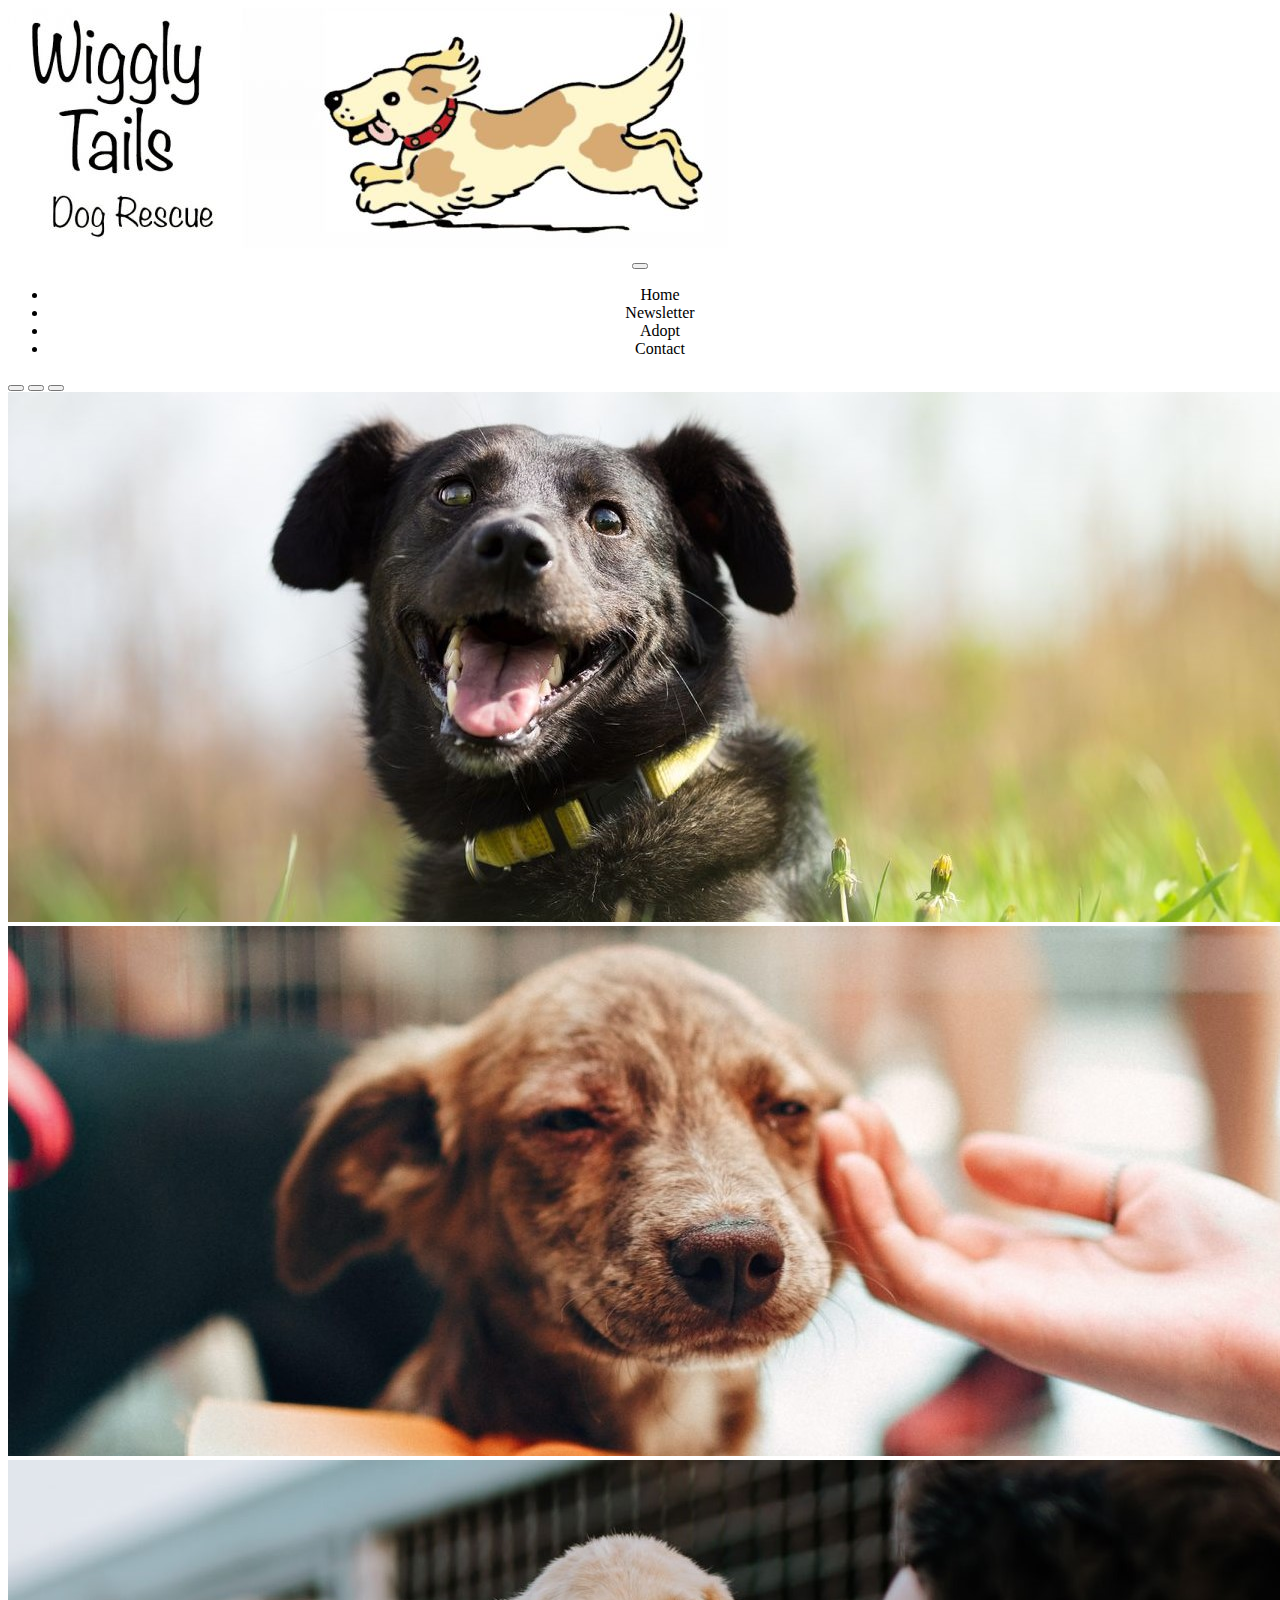
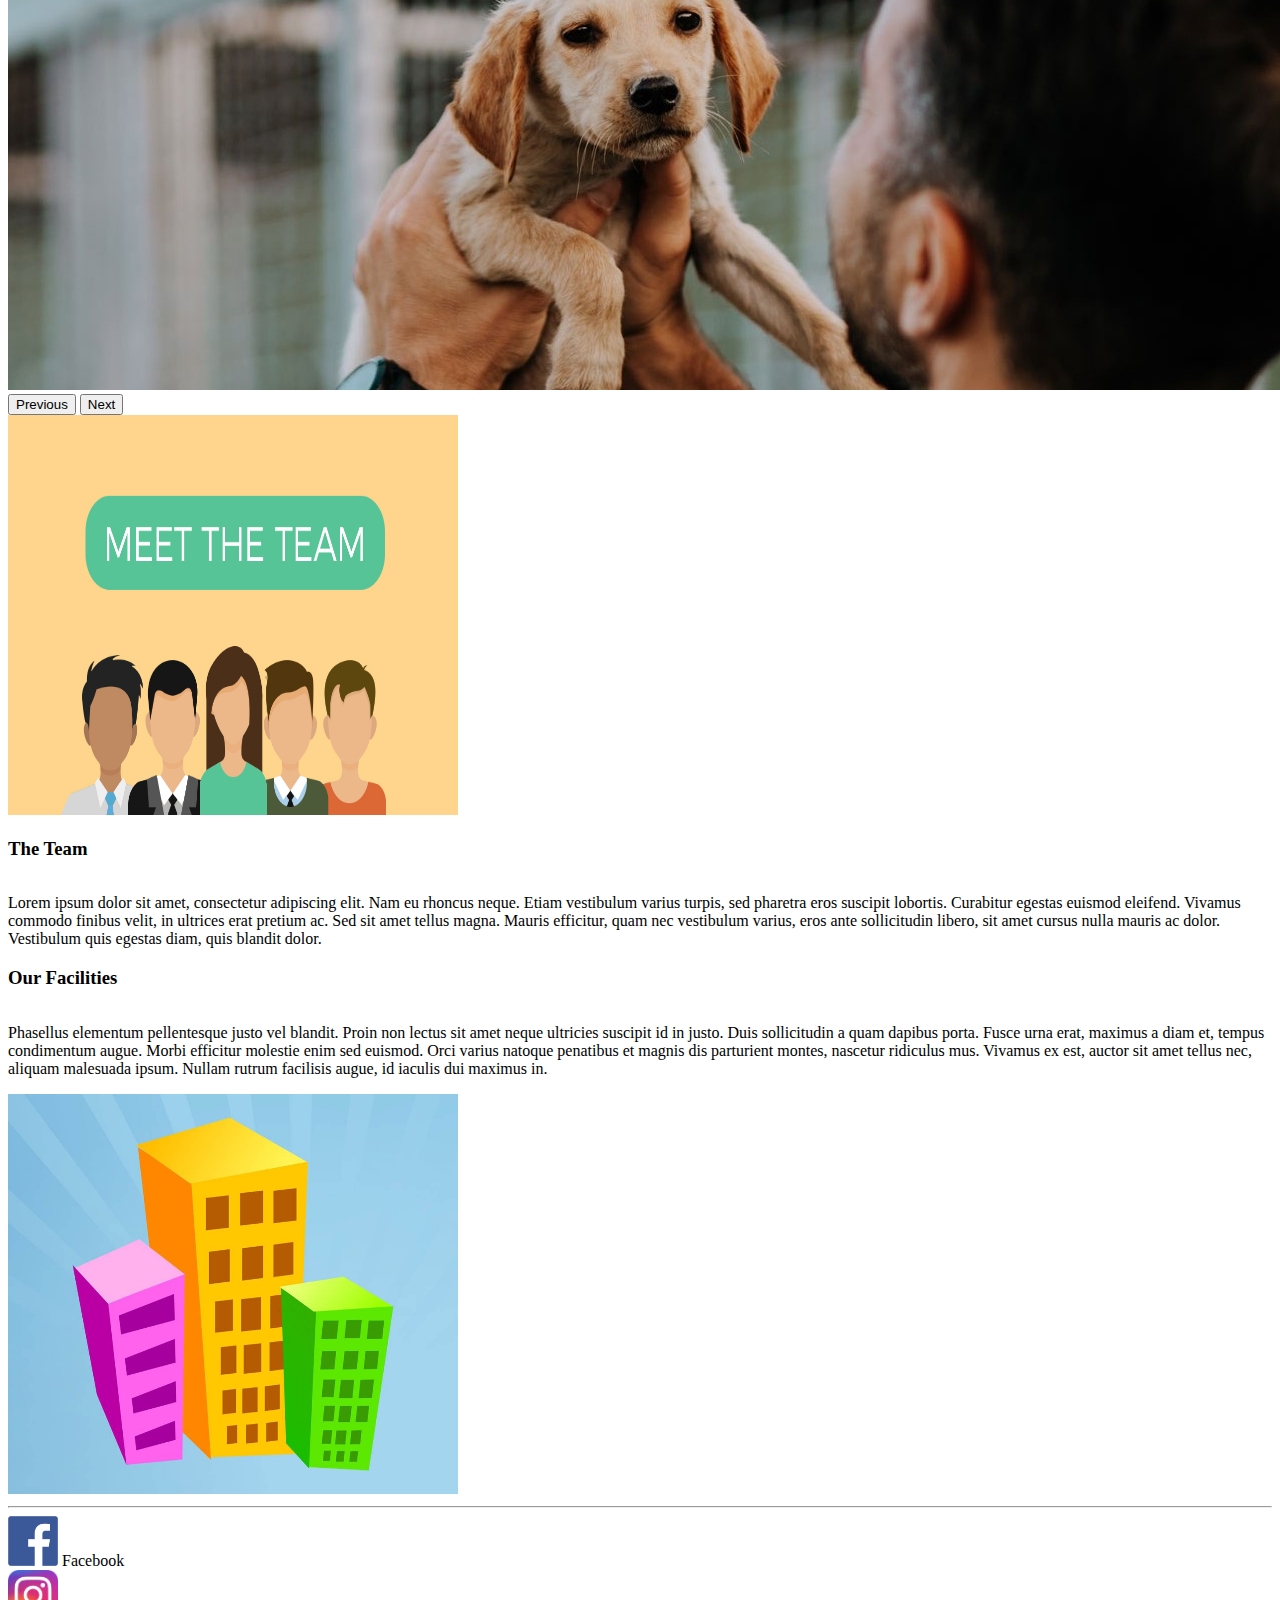
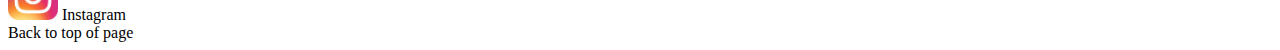
<file: index.html>
<!DOCTYPE html>
<html lang = "en">
	<!--James Shaw-->
	<head>
		<title>dog_rescue_ireland</title>
		<!--meta tags-James Shaw-->
		<meta charset="UTF-8">
		<meta name="viewport" content="width=device-width, initial-scale=1">
        <meta name = "description" content = "Dog Rescue">
        <meta name = "keywords" content = "dog, rescue, ireland, home">

		<link href="https://cdn.jsdelivr.net/npm/bootstrap@5.1.3/dist/css/bootstrap.min.css" rel="stylesheet" integrity="sha384-1BmE4kWBq78iYhFldvKuhfTAU6auU8tT94WrHftjDbrCEXSU1oBoqyl2QvZ6jIW3" crossorigin="anonymous">
		<link rel="stylesheet" href="./style/style.css" />
	</head> 

		<body class="Main">
			<section class="container">
				<div class="row">
					<!--Header links back to home page-->
					<a href = "index.html"><img src="./img/dogHeader2.jpeg" alt="Adopt Dont Shop" class="col-lg-12 col-sm-12"></a>   
				</div>
			</section>	
					
					<!--Navbar-James Shaw-->
			<section class= "row">    
				<nav class="navbar navbar-expand-lg navbar-light bg-light nav1  ">
					<div class="container">
						<nav class="navbar navbar-light">
						<div >	  
							<button class="navbar-toggler" type="button" data-bs-toggle="collapse" data-bs-target="#navbarNav" aria-controls="navbarNav" aria-expanded="false" aria-label="Toggle navigation">
							<span class="navbar-toggler-icon"></span>
							</button>
								  
						</div>
						<div class="collapse navbar-collapse row" id="navbarNav">
							<ul class="navbar-nav ">
								<li class="nav-item d-flex justify-content-center col-lg-2">
								  <!--Pathing for home page-James Shaw-->
									<a class="nav-link active" aria-current="page" href="index.html">Home</a>
								</li>
								<li class="nav-item d-flex justify-content-center col-lg-2">
									<a class="nav-link" href="./newsletter/index.html">Newsletter</a>
								</li>
								<li class="nav-item d-flex justify-content-center col-lg-2">
									<a class="nav-link" href="./adopt/index.html">Adopt</a>
								</li>
								<li class="nav-item d-flex justify-content-center col-lg-2">
									<a class="nav-link" href="./contact/index.html">Contact</a>
								</li>
							</ul>
						</div>
					</div>
				</nav>
								  
			</section>
				
				<!--Carousel-James Shaw-->
				<!--Carousel slide duration changed to 5 seconds using Data-interval="5000"-->
				<!--Links added to the slide images which will bring you to the adopt page-->
	<div id="carouselExampleIndicators" class="carousel slide" data-bs-ride="carousel">
  <div class="carousel-indicators">
    <button type="button" data-bs-target="#carouselExampleIndicators" data-bs-slide-to="0" class="active" aria-current="true" aria-label="Slide 1"></button>
    <button type="button" data-bs-target="#carouselExampleIndicators" data-bs-slide-to="1" aria-label="Slide 2"></button>
    <button type="button" data-bs-target="#carouselExampleIndicators" data-bs-slide-to="2" aria-label="Slide 3"></button>
  </div>
  <div class="carousel-inner">
    <div class="carousel-item active" data-interval="5000">
		<a href="adoptPage/index.html">
      <img src="img/dogSlide1.jpg" class="d-block w-100" alt="Adopt Me!">
		</a>
    </div>
    <div class="carousel-item" data-interval="5000">
		<a href="adoptPage/index.html">
      <img src="img/dogSlide2.jpg" class="d-block w-100" alt="Adopt Me!">
		</a>
    </div>
    <div class="carousel-item" data-interval="5000">
		<a href="adoptPage/index.html">
      <img src="img/dogSlide3.jpg" class="d-block w-100" alt="Adopt Me!">
	  </a>
    </div>
  </div>
  <button class="carousel-control-prev" type="button" data-bs-target="#carouselExampleIndicators" data-bs-slide="prev">
    <span class="carousel-control-prev-icon" aria-hidden="true"></span>
    <span class="visually-hidden">Previous</span>
  </button>
  <button class="carousel-control-next" type="button" data-bs-target="#carouselExampleIndicators" data-bs-slide="next">
    <span class="carousel-control-next-icon" aria-hidden="true"></span>
    <span class="visually-hidden">Next</span>
  </button>
</div>
				<!--About James Shaw-->
	<div class="container pt-4">
		<div class="row">
			<div class="col-lg">
				<img src="img/Team.jpg"
				class="img-fluid mb-4 rounded" alt="" height="400" width="450">
				</div>
				<div class="col-lg">
					<h3 class="mb-4">The Team</h3>
						<p> Lorem ipsum dolor sit amet, consectetur adipiscing elit. 
						Nam eu rhoncus neque. Etiam vestibulum varius turpis, sed pharetra eros suscipit lobortis. 
						Curabitur egestas euismod eleifend. Vivamus commodo finibus velit, in ultrices erat pretium ac. 
						Sed sit amet tellus magna. Mauris efficitur, quam nec vestibulum varius, eros ante sollicitudin libero, 
						sit amet cursus nulla mauris ac dolor. Vestibulum quis egestas diam, quis blandit dolor.
						</p>
				</div>
		<div class="row">
			<div class="col-lg">
				<h3 class="mb-4">Our Facilities</h3>
					<p>Phasellus elementum pellentesque justo vel blandit. Proin non lectus sit amet neque ultricies suscipit id in justo. 
					Duis sollicitudin a quam dapibus porta. Fusce urna erat, maximus a diam et, tempus condimentum augue. 
					Morbi efficitur molestie enim sed euismod. Orci varius natoque penatibus et magnis dis parturient montes, 
					nascetur ridiculus mus. Vivamus ex est, auctor sit amet tellus nec, aliquam malesuada ipsum. Nullam rutrum facilisis augue, 
					id iaculis dui maximus in.</p>
				</div>
					<div class="col-lg">
				<img src="img/ourF.jpg"
				class="img-fluid mb-4 rounded" alt="" height="400" width="450" alt="k">
					</div>
			</div>
							
      <!--Cathal: Footer -->
	  <footer >
			<hr>
			<!--James: Icons Social links-->
			<div class ="row">
				<div class = "row">
					<div class = "col-lg-2 col-sm-3">
						<img src="img/social/facebook.jpg" alt="Facebook" height="50" width="50" >
						<a href="https://www.facebook.com/DogsTrust/" target="_blank">Facebook</a>
					</div>
					<!-- <div class="col-1">
						<a class="col-3" href="https://www.facebook.com/DogsTrust/">Facebook</a>
					</div> -->
					<div class="col-lg-2 col-sm-3">
						<img src="img/social/insta.jpg" alt="Instagram" height="50" width="50" >
						<a href="https://www.instagram.com/mylovelyhorserescue/?hl=en" target="_blank">Instagram</a>
					</div>
				
					<!--Cathal: back to top button-->
					<a class = "col-lg-2 col-sm-6 " href="#top">Back to top of page</a>
				</div>
			</div>    
		</footer>
			
		
		<script src="https://cdn.jsdelivr.net/npm/@popperjs/core@2.10.2/dist/umd/popper.min.js" integrity="sha384-7+zCNj/IqJ95wo16oMtfsKbZ9ccEh31eOz1HGyDuCQ6wgnyJNSYdrPa03rtR1zdB" crossorigin="anonymous"></script>
		<script src="https://cdn.jsdelivr.net/npm/bootstrap@5.1.3/dist/js/bootstrap.min.js" integrity="sha384-QJHtvGhmr9XOIpI6YVutG+2QOK9T+ZnN4kzFN1RtK3zEFEIsxhlmWl5/YESvpZ13" crossorigin="anonymous"></script>
		</body>
</html>
</file>
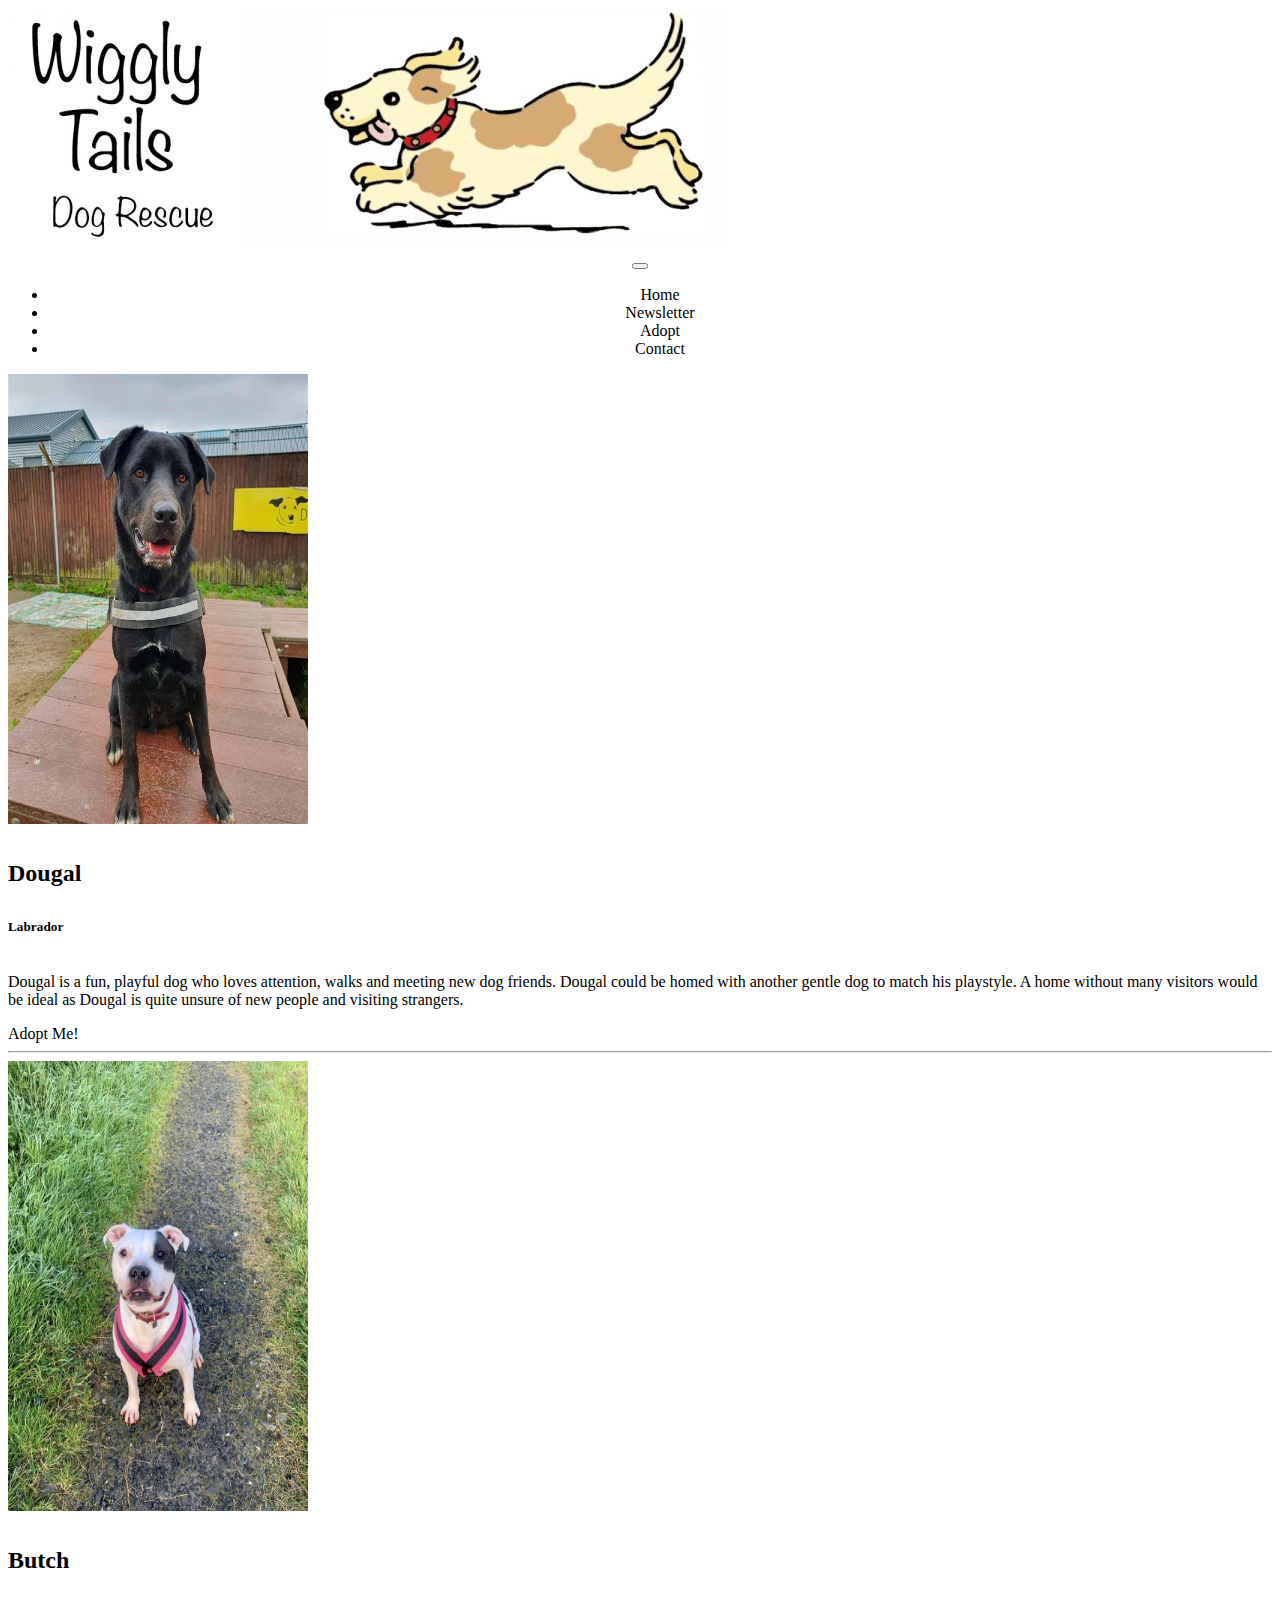
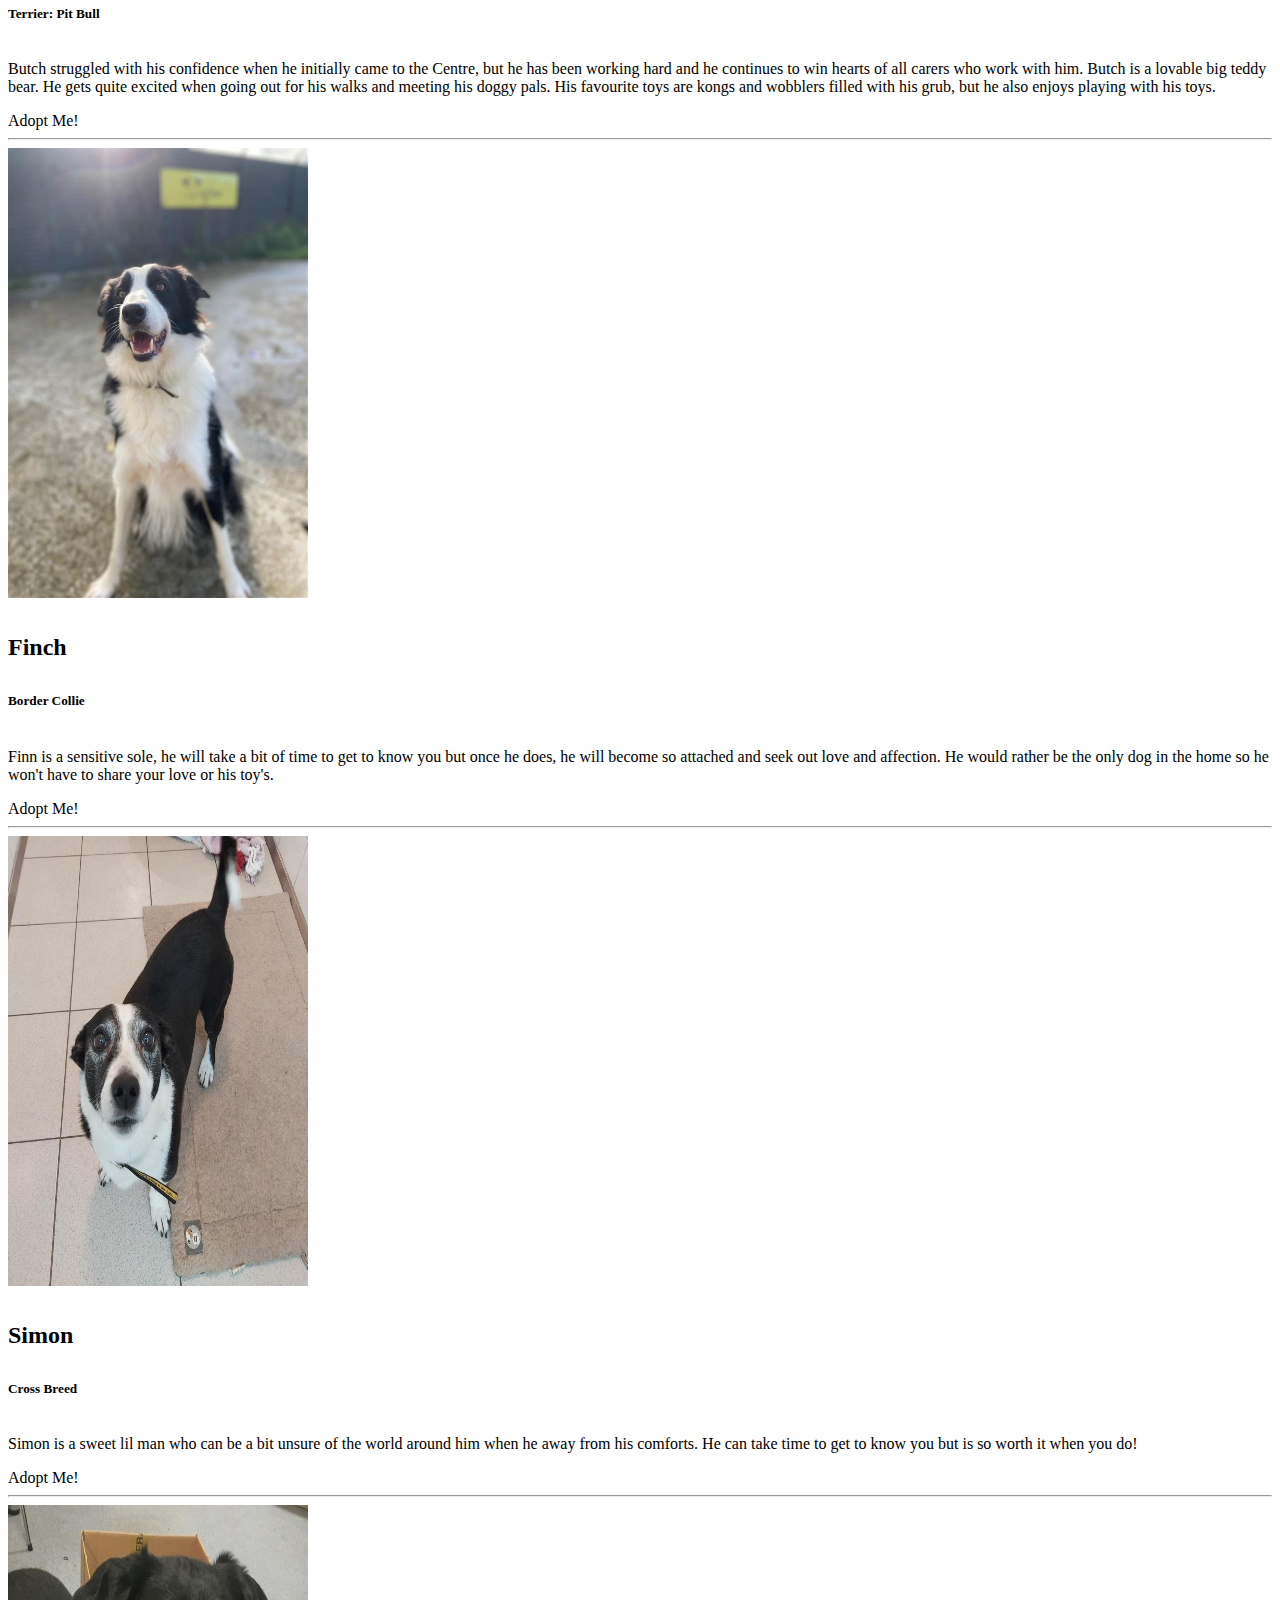
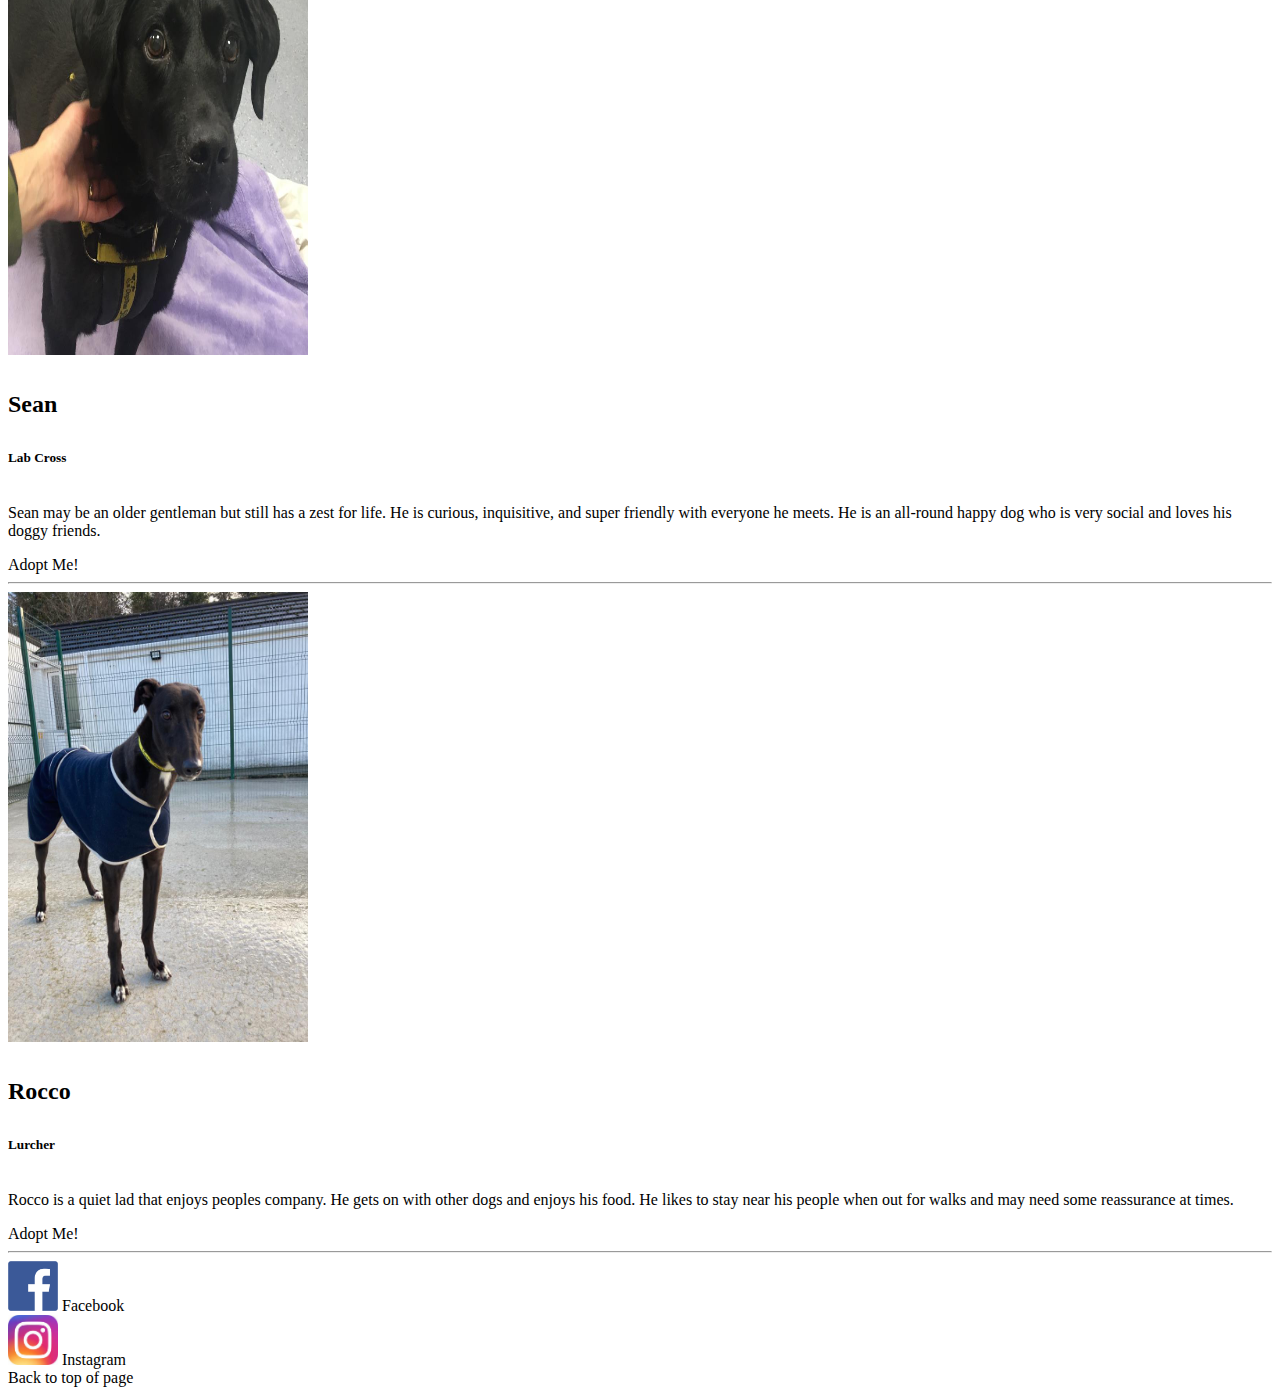
<file: adopt/index.html>
<!DOCTYPE html>
<html>
	<!--James Shaw-->
	<head>
		<title>Adopt a Dog</title>

		<!--meta tags-James Shaw-->
		<meta charset="UTF-8">
		<meta name="viewport" content="width=device-width, initial-scale=1">
        <meta name = "description" content = "Dog Rescue">
        <meta name = "keywords" content = "dog, rescue, Ireland, adopt">

		<link href="https://cdn.jsdelivr.net/npm/bootstrap@5.1.3/dist/css/bootstrap.min.css" rel="stylesheet" integrity="sha384-1BmE4kWBq78iYhFldvKuhfTAU6auU8tT94WrHftjDbrCEXSU1oBoqyl2QvZ6jIW3" crossorigin="anonymous">
		<link rel="stylesheet" href="../style/style.css" />
	</head> 
		<body class="Main">
			<!--Header links back to home page-->
			<section class="container">
				<div class="row">
					<a href = "../index.html"><img src="../img/dogHeader2.jpeg" alt="Adopt Dont Shop" class="col-lg-12 col-sm-12"></a>   
				</div>
			</section>	
					<!--Navbar-James Shaw-->
					<section class= "row">    
						<nav class="navbar navbar-expand-lg navbar-light bg-light nav1  ">
							<div class="container">
							  <nav class="navbar navbar-light">
							  <div >
								  
									  <button class="navbar-toggler" type="button" data-bs-toggle="collapse" data-bs-target="#navbarNav" aria-controls="navbarNav" aria-expanded="false" aria-label="Toggle navigation">
									  <span class="navbar-toggler-icon"></span>
									  </button>
								  
							  </div>
							  <div class="collapse navbar-collapse row" id="navbarNav">
								<ul class="navbar-nav ">
								  <li class="nav-item d-flex justify-content-center col-lg-2">
								  <!--Pathing for home page-James Shaw-->
									<a class="nav-link active" aria-current="page" href="../index.html">Home</a>
								  </li>
								  <li class="nav-item d-flex justify-content-center col-lg-2">
									<a class="nav-link" href="../newsletter/index.html">Newsletter</a>
								  </li>
								  <li class="nav-item d-flex justify-content-center col-lg-2">
									<a class="nav-link" href="index.html">Adopt</a>
								  </li>
								  <li class="nav-item d-flex justify-content-center col-lg-2">
									<a class="nav-link" href="../contact/index.html">Contact</a>
								  </li>
								</ul>
							  </div>
							</div>
						  </nav>
								  
						</section>
					<!--Adoption Gallery James Shaw-->
<div class="container pt-4">
		<div class="row">
			<div class="col-lg">
				<img src="adoptDogs/Dougal.jpg"
				class="img-fluid mb-4 rounded" alt="Dougal" height="450" width="300">
				</div>	
					<div class="col-lg">
					<h2>Dougal</h2>
					<h5>Labrador</h5>
						<p> Dougal is a fun, playful dog who loves attention, walks and meeting new dog friends. 
							Dougal could be homed with another gentle dog to match his playstyle. 
							A home without many visitors would be ideal as Dougal is quite unsure of new people and visiting strangers.
						</p>
						<a href="../contact/index.html">Adopt Me!</a>
				</div>
		<hr>
<div class="container pt-4">
		<div class="row">
			<div class="col-lg">
				<img src="adoptDogs/adoptTwo.jpg"
				class="img-fluid mb-4 rounded" alt="Butch" height="450" width="300">
				</div>	
					<div class="col-lg">
					<h2>Butch</h2>
					<h5>Terrier: Pit Bull</h5>
						<p> Butch struggled with his confidence when he initially came to the Centre, 
							but he has been working hard and he continues to win hearts of all carers who work with him. 
							Butch is a lovable big teddy bear. 
							He gets quite excited when going out for his walks and meeting his doggy pals. 
							His favourite toys are kongs and wobblers filled with his grub, but he also enjoys playing with his toys.
						</p>
						<a href="../contact/index.html">Adopt Me!</a>
				</div>
		<hr>		
<div class="container pt-4">
		<div class="row">
			<div class="col-lg">
				<img src="adoptDogs/adoptThree.jpg"
				class="img-fluid mb-4 rounded" alt="Finch" height="450" width="300">
				</div>	
					<div class="col-lg">
					<h2>Finch</h2>
					<h5>Border Collie</h5>
						<p>Finn is a sensitive sole, he will take a bit of time to get to know you but once he does, 
							he will become so attached and seek out love and affection. 
							He would rather be the only dog in the home so he won't have to share your love or his toy's.
						</p>
						<a href="../contact/index.html">Adopt Me!</a>
				</div>
		<hr>	
<div class="container pt-4">
		<div class="row">
			<div class="col-lg">
				<img src="adoptDogs/adoptFour.jpg"
				class="img-fluid mb-4 rounded" alt="Simon" height="450" width="300">
				</div>	
					<div class="col-lg">
					<h2>Simon</h2>
					<h5>Cross Breed</h5>
						<p>Simon is a sweet lil man who can be a bit unsure of the world around him when he away from his comforts. 
							He can take time to get to know you but is so worth it when you do!
						</p>
						<a href="../page_4_Contact Page/index.html">Adopt Me!</a>
				</div>
		<hr>
<div class="container pt-4">
		<div class="row">
			<div class="col-lg">
				<img src="adoptDogs/adoptFive.jpg"
				class="img-fluid mb-4 rounded" alt="Sean" height="450" width="300">
				</div>	
					<div class="col-lg">
					<h2>Sean</h2>
					<h5>Lab Cross</h5>
						<p>Sean may be an older gentleman but still has a zest for life. He is curious, inquisitive, and super friendly with everyone he meets. 
							He is an all-round happy dog who is very social and loves his doggy friends.
						</p>
						<a href="../contact/index.html">Adopt Me!</a>
				</div>
		<hr>
<div class="container pt-4">
		<div class="row">
			<div class="col-lg">
				<img src="adoptDogs/adoptSix.jpg"
				class="img-fluid mb-4 rounded" alt="Rocco" height="450" width="300">
				</div>	
					<div class="col-lg">
					<h2>Rocco</h2>
					<h5>Lurcher</h5>
						<p>Rocco is a quiet lad that enjoys peoples company. He gets on with other dogs and enjoys his food. 
							He likes to stay near his people when out for walks and may need some reassurance at times.
						</p>
						<a href="../contact/index.html">Adopt Me!</a>
				</div>



					
      <!--Cathal: Footer -->
		<!--James: Icons Social links-->
		<footer >
			<hr>
			<!--James: Icons Social links-->
			<div class ="row">
				<div class = "row">
					<div class = "col-lg-2 col-sm-3">
						<img src="../img/social/facebook.jpg" alt="Facebook" height="50" width="50" >
						<a href="https://www.facebook.com/DogsTrust/" target="_blank">Facebook</a>
					</div>
					<!-- <div class="col-1">
						<a class="col-3" href="https://www.facebook.com/DogsTrust/">Facebook</a>
					</div> -->
					<div class="col-lg-2 col-sm-3">
						<img src="../img/social/insta.jpg" alt="Instagram" height="50" width="50" >
						<a href="https://www.instagram.com/mylovelyhorserescue/?hl=en" target="_blank">Instagram</a>
					</div>
				
					<!--Cathal: back to top button-->
					<a class = "col-lg-2 col-sm-6 " href="#top">Back to top of page</a>
				</div>
			</div>    
		</footer>
	
	<script src="https://cdn.jsdelivr.net/npm/@popperjs/core@2.10.2/dist/umd/popper.min.js" integrity="sha384-7+zCNj/IqJ95wo16oMtfsKbZ9ccEh31eOz1HGyDuCQ6wgnyJNSYdrPa03rtR1zdB" crossorigin="anonymous"></script>
	<script src="https://cdn.jsdelivr.net/npm/bootstrap@5.1.3/dist/js/bootstrap.min.js" integrity="sha384-QJHtvGhmr9XOIpI6YVutG+2QOK9T+ZnN4kzFN1RtK3zEFEIsxhlmWl5/YESvpZ13" crossorigin="anonymous"></script>
	</body>

</html>
</file>
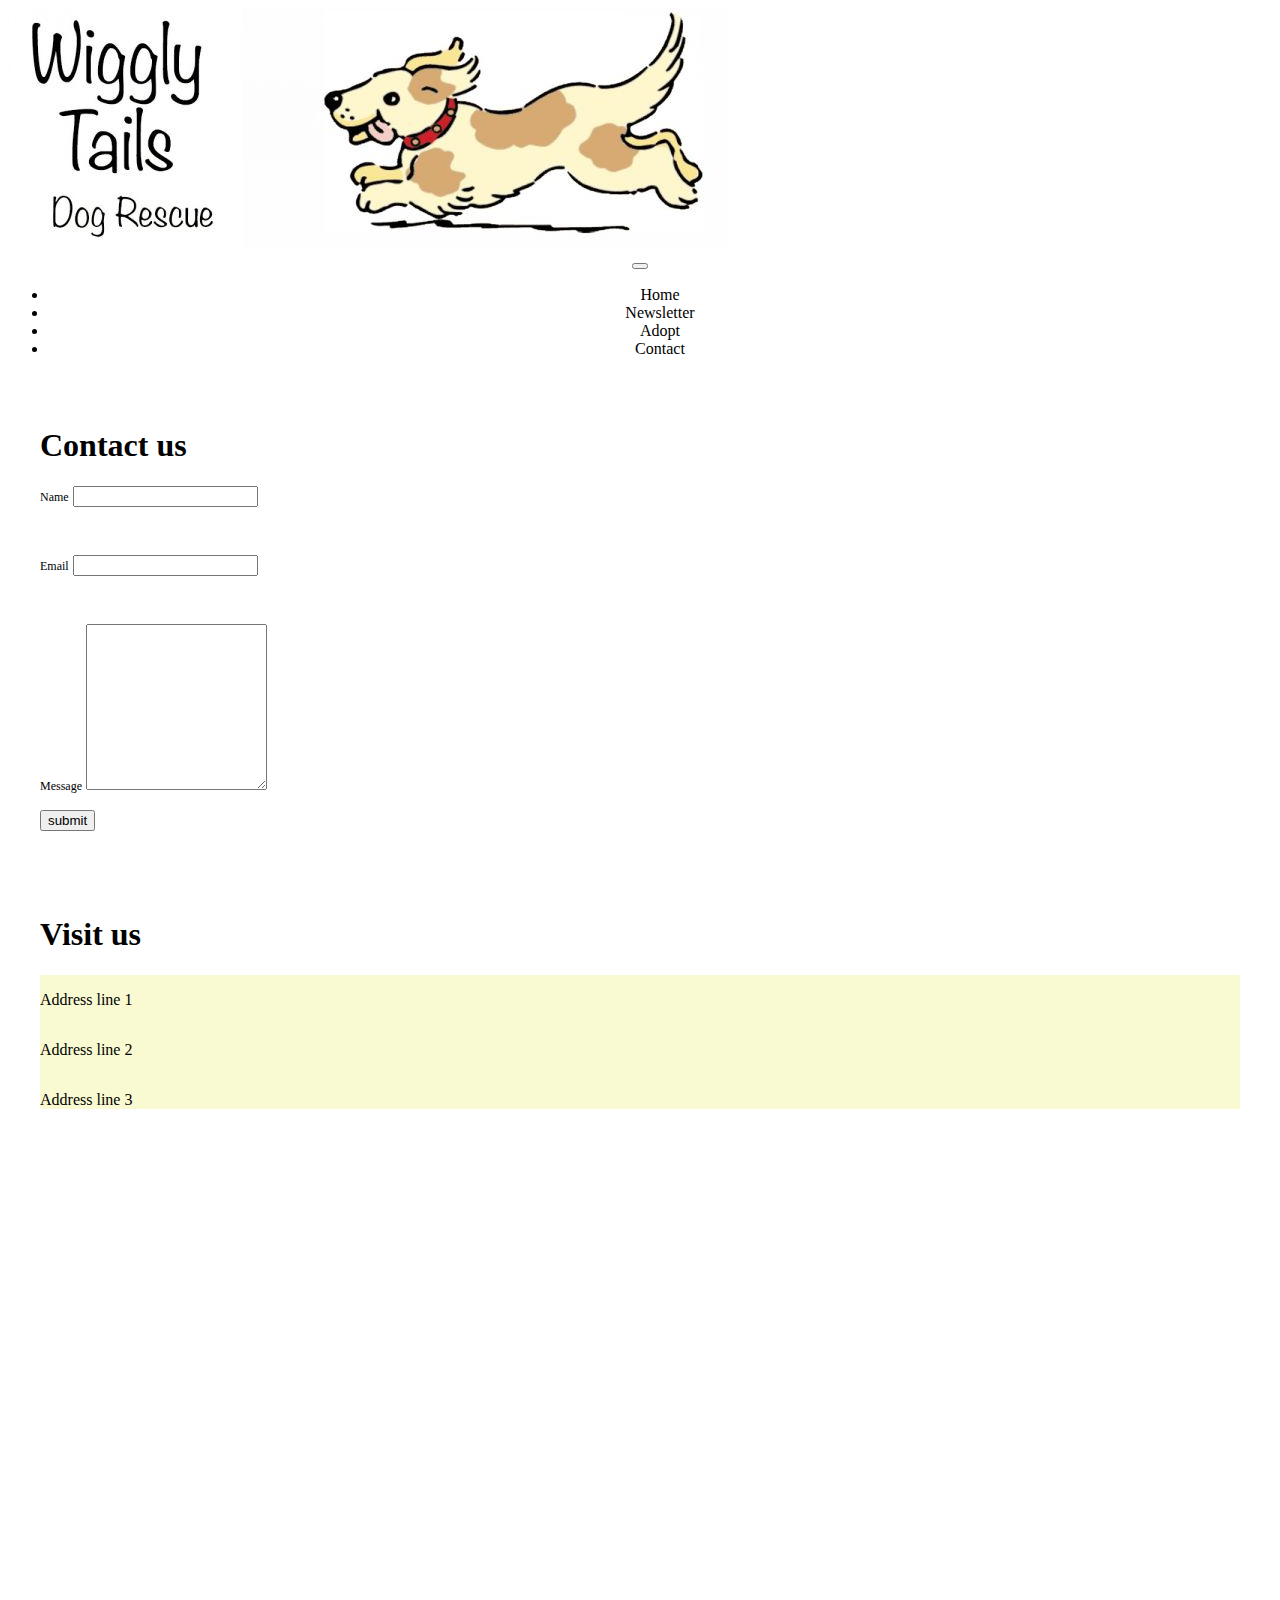
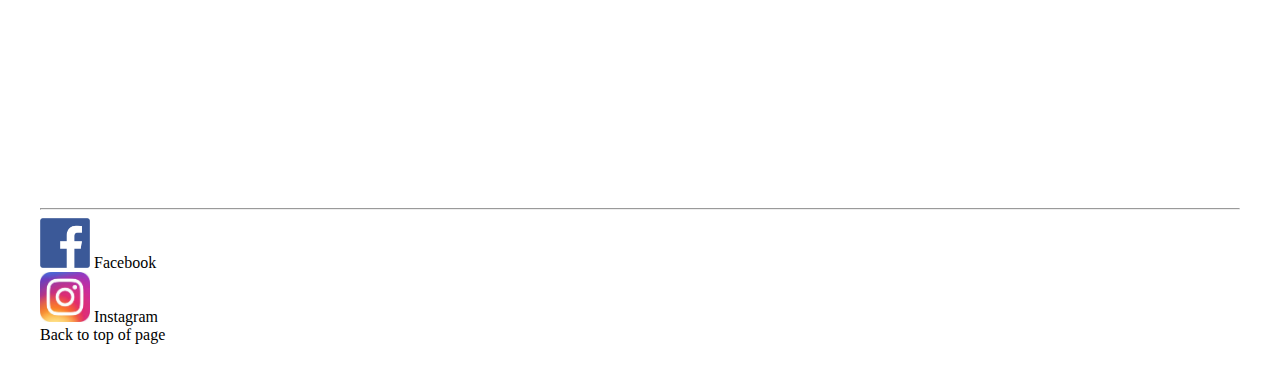
<file: contact/index.html>
<!DOCTYPE html>
<html lang="en">
	<head>
		<title>contact_page</title>
        <!--Cathal: Meta Description/keywords-->
        <meta charset="UTF-8">
        <meta name="viewport" content="width=device-width, initial-scale=1">
        <meta name = "description" content = "Dog Rescue">
        <meta name = "keywords" content = "dog, rescue, ireland, contact">

		<link href="https://cdn.jsdelivr.net/npm/bootstrap@5.1.3/dist/css/bootstrap.min.css" rel="stylesheet" integrity="sha384-1BmE4kWBq78iYhFldvKuhfTAU6auU8tT94WrHftjDbrCEXSU1oBoqyl2QvZ6jIW3" crossorigin="anonymous">
		<link rel="stylesheet" href="../style/style.css" />

    </head> 
	<body class="Main">
        <section class="container">
            <!--Header links back to home page-->
            <div class="row">
                <a href = "../index.html"><img src="../img/dogHeader2.jpeg" alt="Adopt Dont Shop" class="col-lg-12 col-sm-12"></a>   
            </div>
        </section>

        <!--James: nav bar--> 
        <section class= "row">    
            <nav class="navbar navbar-expand-lg navbar-light bg-light nav1  ">
                <div class="container">
                  <nav class="navbar navbar-light">
                  <div >
                      
                          <button class="navbar-toggler" type="button" data-bs-toggle="collapse" data-bs-target="#navbarNav" aria-controls="navbarNav" aria-expanded="false" aria-label="Toggle navigation">
                          <span class="navbar-toggler-icon"></span>
                          </button>
                      
                  </div>
                  <div class="collapse navbar-collapse row" id="navbarNav">
                    <ul class="navbar-nav ">
                      <li class="nav-item d-flex justify-content-center col-lg-2">
                      <!--Pathing for home page-James Shaw-->
                        <a class="nav-link active" aria-current="page" href="../index.html">Home</a>
                      </li>
                      <li class="nav-item d-flex justify-content-center col-lg-2">
                        <a class="nav-link" href="../newsletter/index.html">Newsletter</a>
                      </li>
                      <li class="nav-item d-flex justify-content-center col-lg-2">
                        <a class="nav-link" href="../adopt/index.html">Adopt</a>
                      </li>
                      <li class="nav-item d-flex justify-content-center col-lg-2">
                        <a class="nav-link" href="index.html">Contact</a>
                      </li>
                    </ul>
                  </div>
                </div>
              </nav>
                      
            </section>
    


        <!--Cathal: user inputs-->
        <section class = "container contactContainer" id = "contactInput">
            
                <div id="contactForm" class = "row">
                    
                    <h1>Contact us</h1>

                    <!--Name Input-->
                    <label for = "nameInput">Name</label>
                    <input type = "text" id = "nameInput" class = "col-sm-12 col-lg-4"> 
                    <p id = "alertMessageName"></p>
                    

                    <!--Email Input-->
                    <label for = "emailInput">Email</label>
                    <input type = "text" id = "emailInput"  class = "col-sm-12 col-lg-4"> 
                    <p id = "alertMessageEmailEmpty"></p>

                    <!--Email Input-->
                    <label for = "messageInput">Message</label>
                    <textarea id = "messageInput" class = "col-sm-12 col-lg-4 messageBox"> </textarea>
                    
                    <!--Submit Button-->
                    <div >
                    <button class = "col-sm-12 col-lg-2 submitBtn" id = submitButton onclick = "validateForm()">submit</button>
                    </div>

                </div>
          
        </section>

        


        <!--Cathal:  Map and address-->
        <section class = "container contactContainer mapContainer">
            <div class = "row">
                <h1 class = "subheader col-12">Visit us</h1>

                <div class = "row">
                    <div class = "col-sm-12 col-lg-6 address">
                        <p>Address line 1</p>
                        <p>Address line 2</p>
                        <p>Address line 3</p>
                    </div>
                    <div class = "container map">
                        <!--<iframe class = "  col-sm-1 col-lg-6 iframeMap"  src="https://www.google.com/maps/embed?pb=!1m18!1m12!1m3!1d110785.4938304157!2d-84.69268318669488!3d29.805195686035148!2m3!1f0!2f0!3f0!3m2!1i1024!2i768!4f13.1!3m3!1m2!1s0x88eb69c55e3562b1%3A0x9149bce11dd1a325!2sDog%20Island!5e0!3m2!1sen!2sfr!4v1638145258467!5m2!1sen!2sfr" width="600" height="350" style="border:0;" allowfullscreen="" loading="lazy"></iframe>-->
                        
                    </div class ="col-sm-12 col-lg-6">
                    <div class="map-responsive ">
                        <iframe src="https://www.google.com/maps/embed?pb=!1m18!1m12!1m3!1d110785.4938304157!2d-84.69268318669488!3d29.805195686035148!2m3!1f0!2f0!3f0!3m2!1i1024!2i768!4f13.1!3m3!1m2!1s0x88eb69c55e3562b1%3A0x9149bce11dd1a325!2sDog%20Island!5e0!3m2!1sen!2sfr!4v1638145258467!5m2!1sen!2sfr"  width="600" height="450" frameborder="0" style="border:0" allowfullscreen></iframe>
                    </div>
                </div>


            </div>
            
            <!--Cathal: Footer -->
            <!--James: Icons Social links-->
            <footer >
                <hr>
                <!--James: Icons Social links-->
                <div class ="row">
                    <div class = "row">
                        <div class = "col-lg-2 col-sm-3">
                            <img src="../img/social/facebook.jpg" alt="Facebook" height="50" width="50" >
                            <a href="https://www.facebook.com/DogsTrust/" target="_blank">Facebook</a>
                        </div>
                        <!-- <div class="col-1">
                            <a class="col-3" href="https://www.facebook.com/DogsTrust/">Facebook</a>
                        </div> -->
                        <div class="col-lg-2 col-sm-3">
                            <img src="../img/social/insta.jpg" alt="Instagram" height="50" width="50" >
                            <a href="https://www.instagram.com/mylovelyhorserescue/?hl=en" target="_blank">Instagram</a>
                        </div>
                    
                        <!--Cathal: back to top button-->
                        <a class = "col-lg-2 col-sm-6 " href="#top">Back to top of page</a>
                    </div>
                </div>    
            </footer>
            
	    <script src="https://cdn.jsdelivr.net/npm/@popperjs/core@2.10.2/dist/umd/popper.min.js" integrity="sha384-7+zCNj/IqJ95wo16oMtfsKbZ9ccEh31eOz1HGyDuCQ6wgnyJNSYdrPa03rtR1zdB" crossorigin="anonymous"></script>
		<script src="https://cdn.jsdelivr.net/npm/bootstrap@5.1.3/dist/js/bootstrap.min.js" integrity="sha384-QJHtvGhmr9XOIpI6YVutG+2QOK9T+ZnN4kzFN1RtK3zEFEIsxhlmWl5/YESvpZ13" crossorigin="anonymous"></script>
        <script src="contactScript.js"></script>

    </body>
</html>
</file>
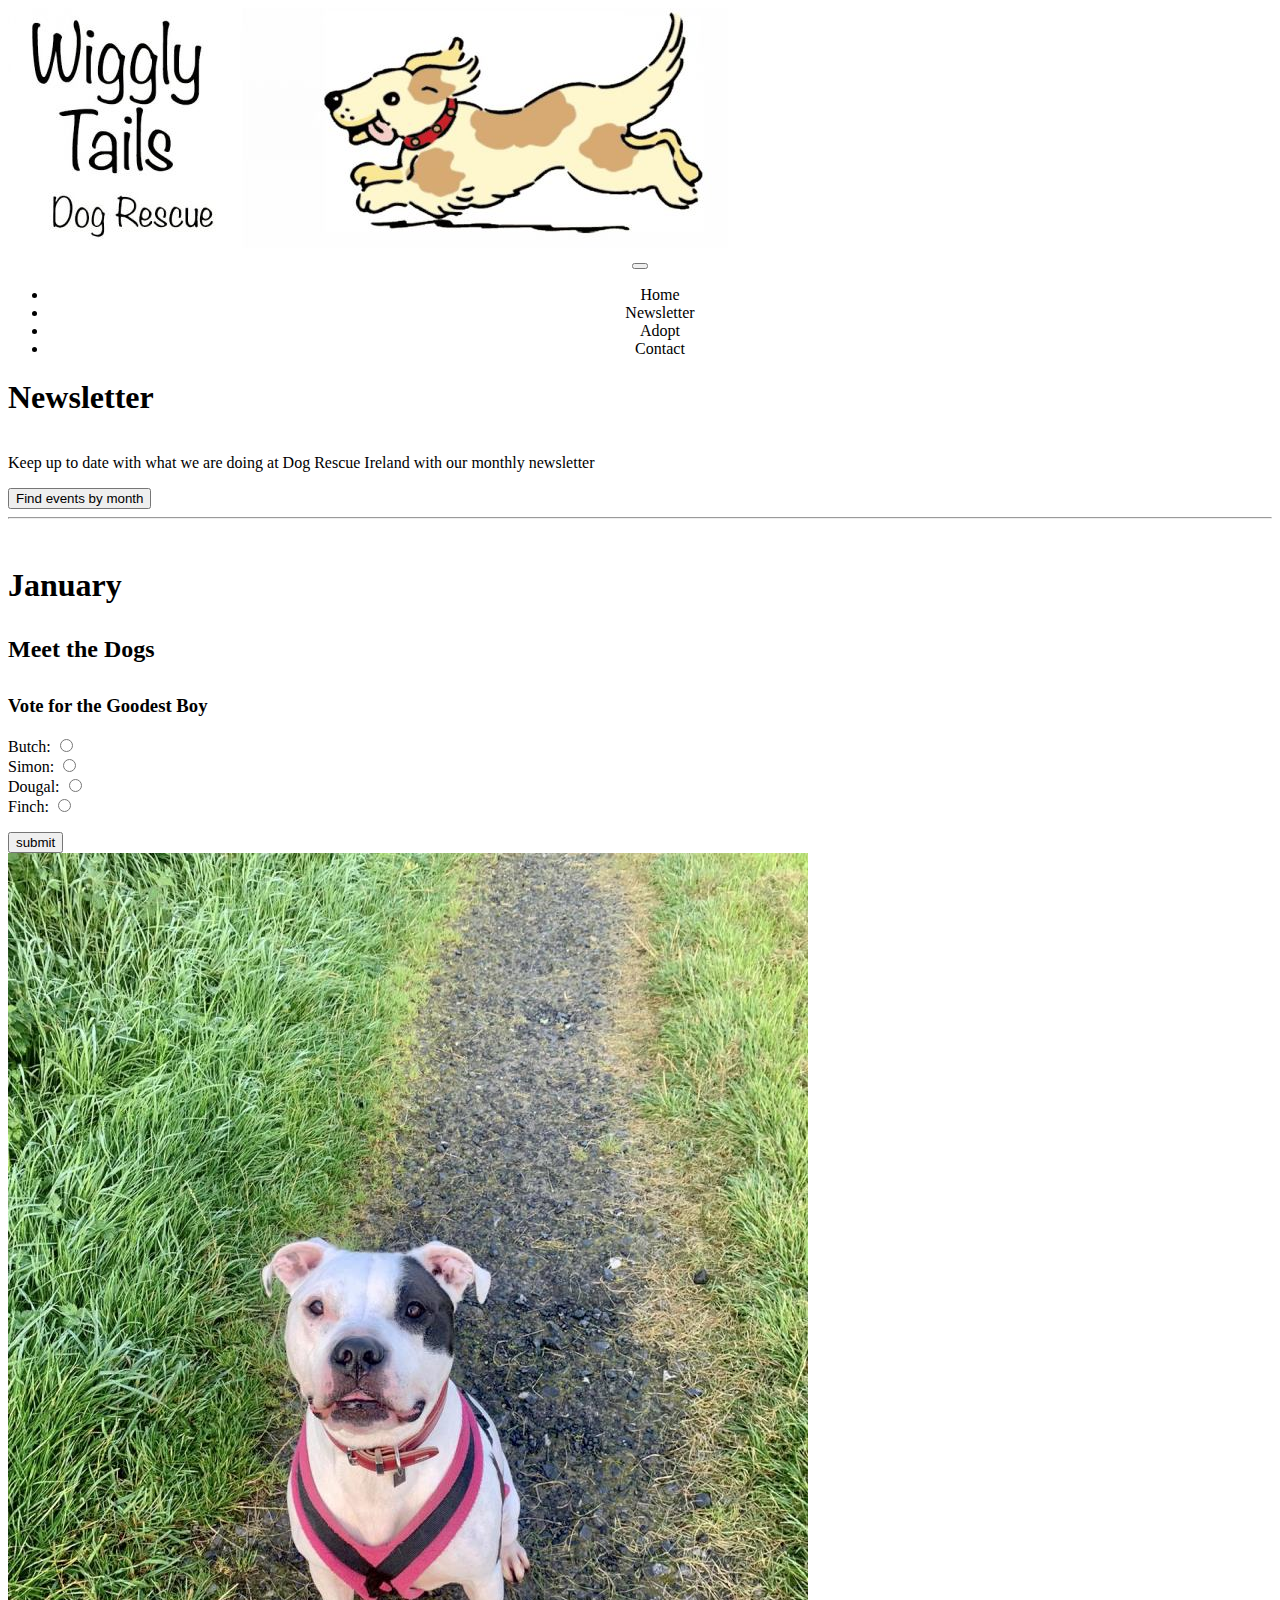
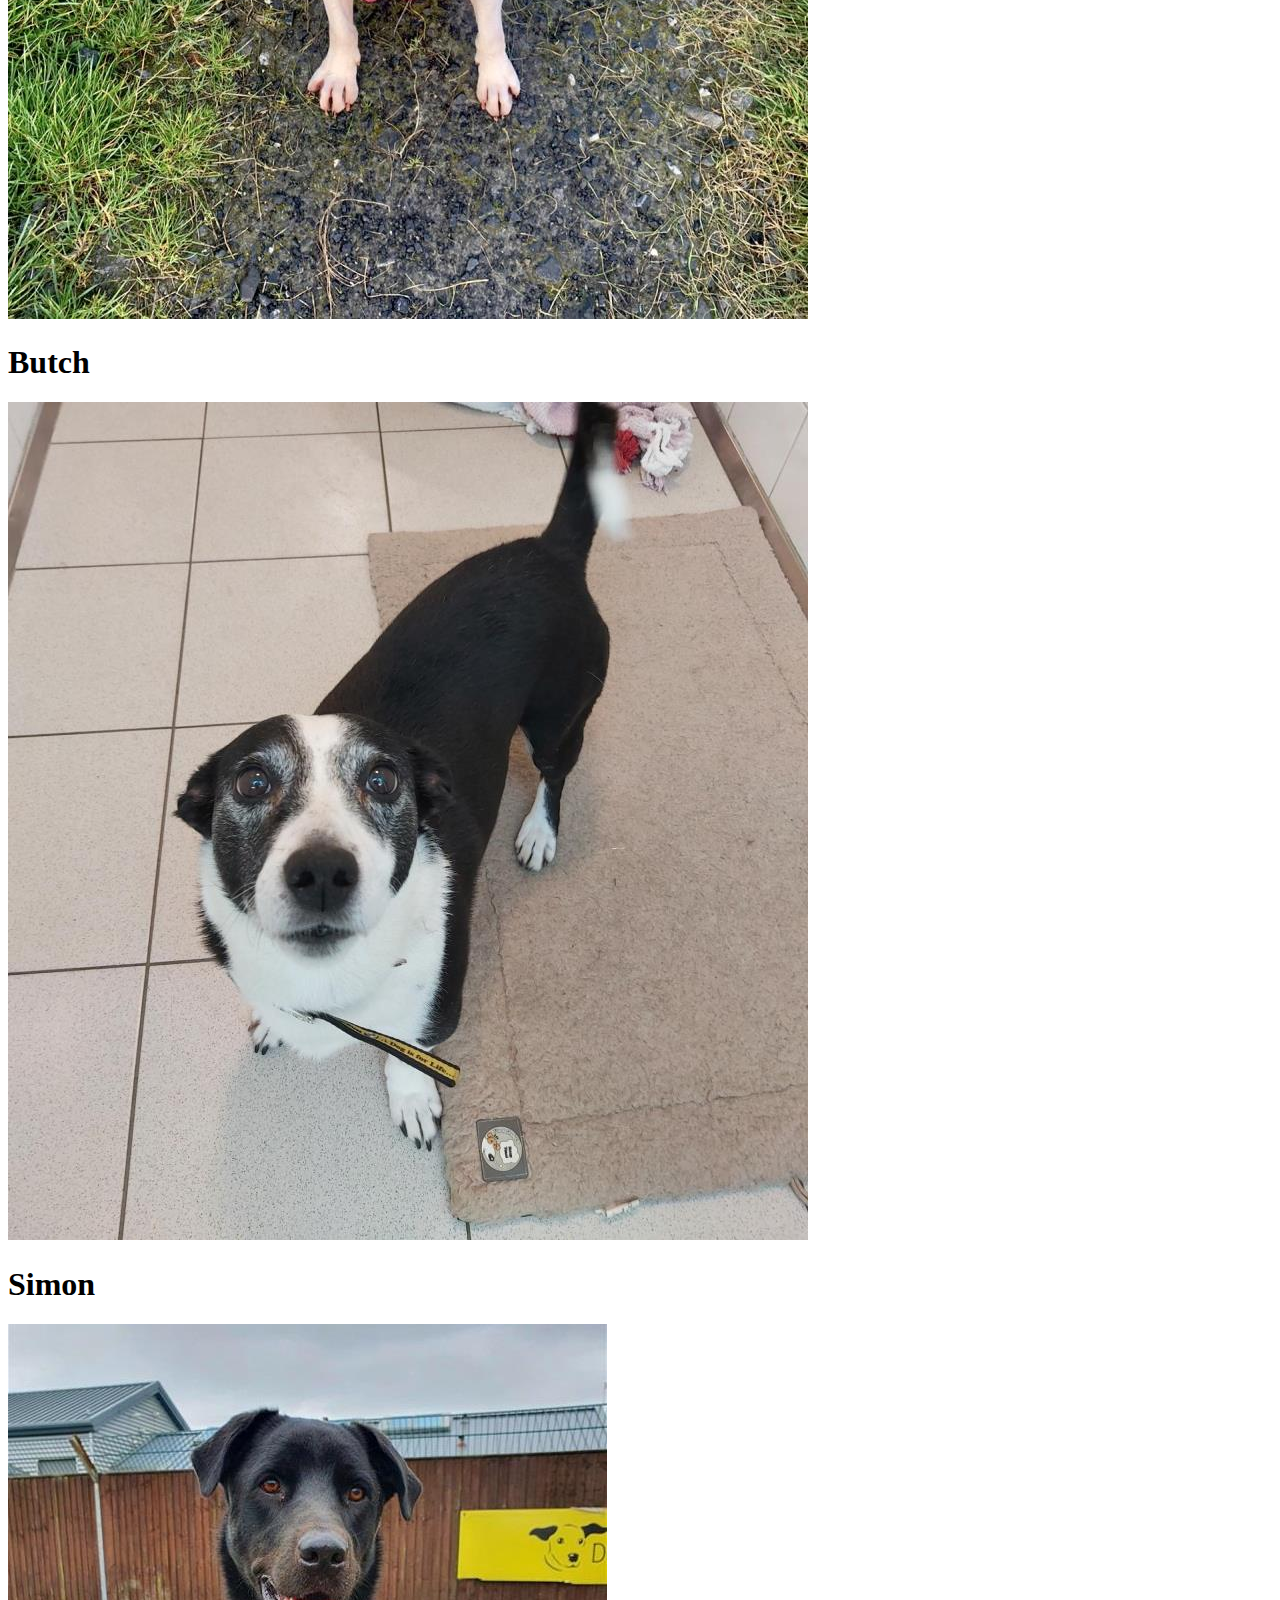
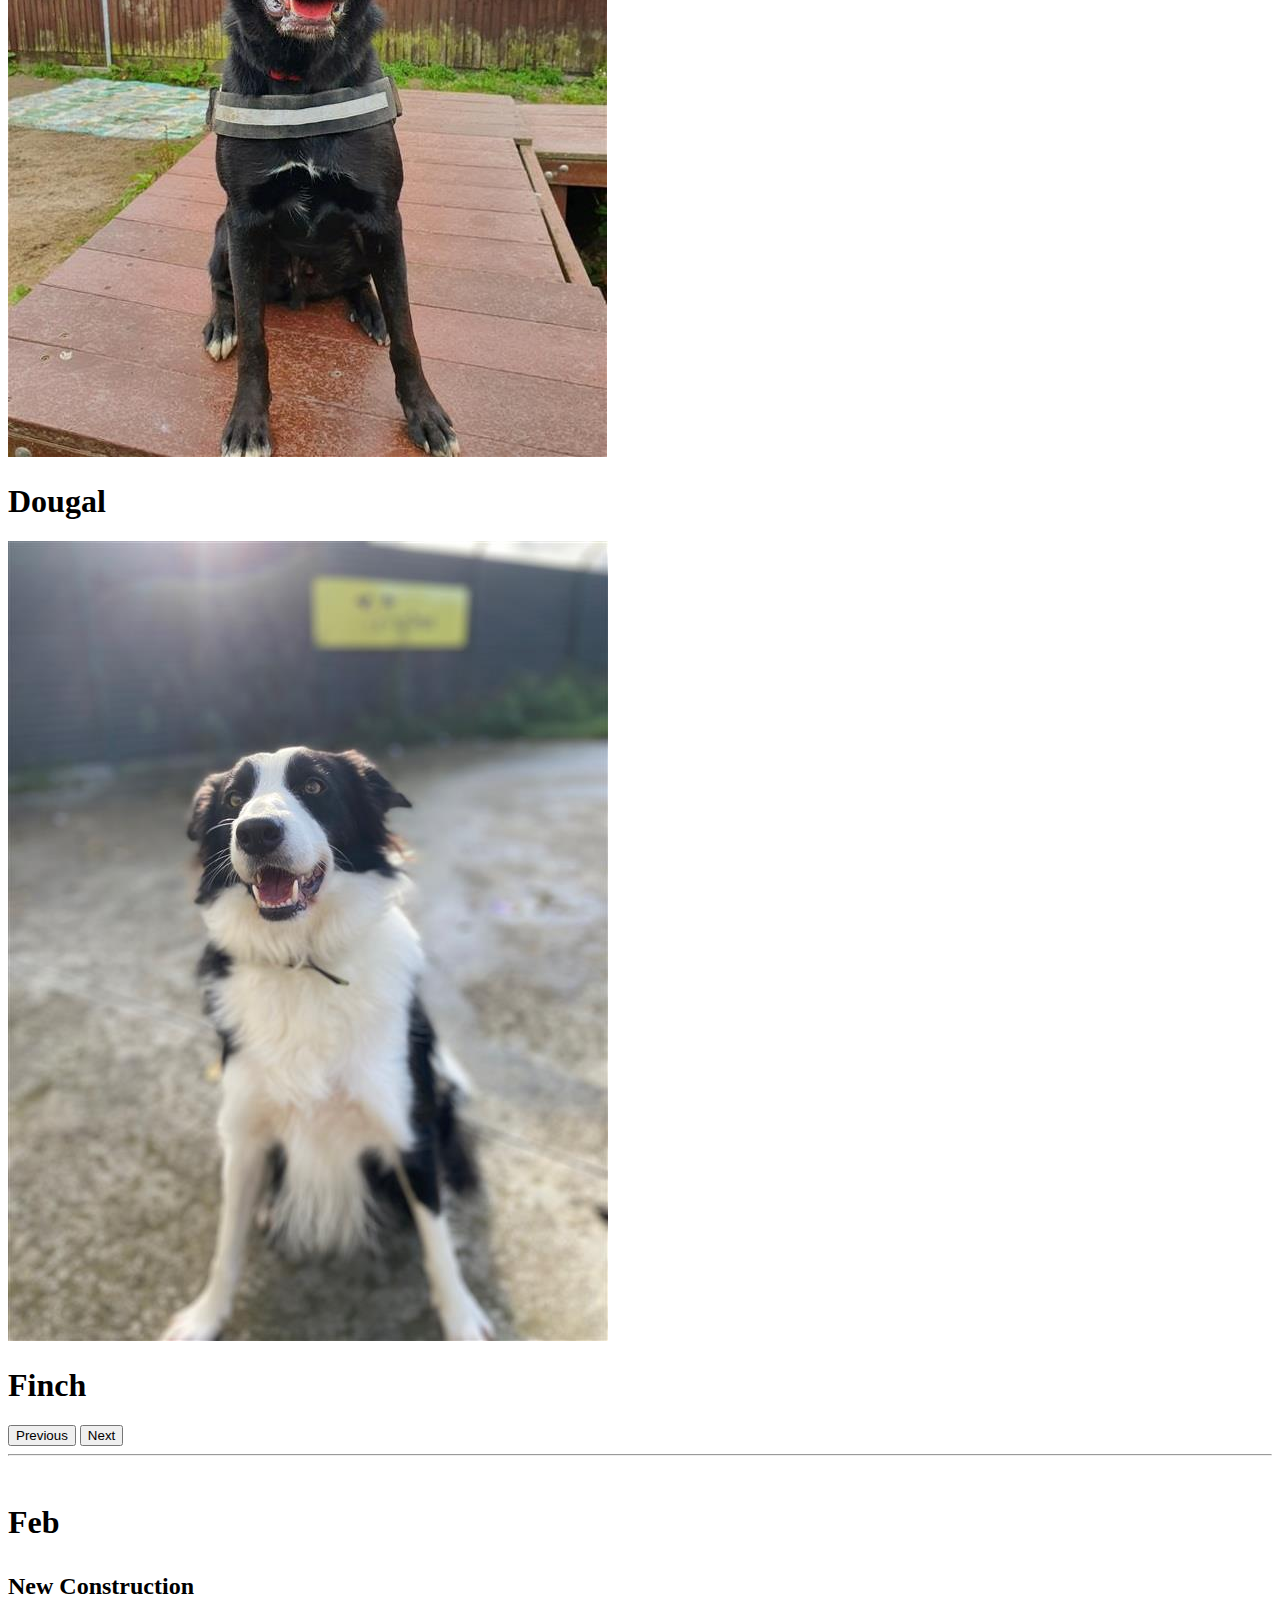
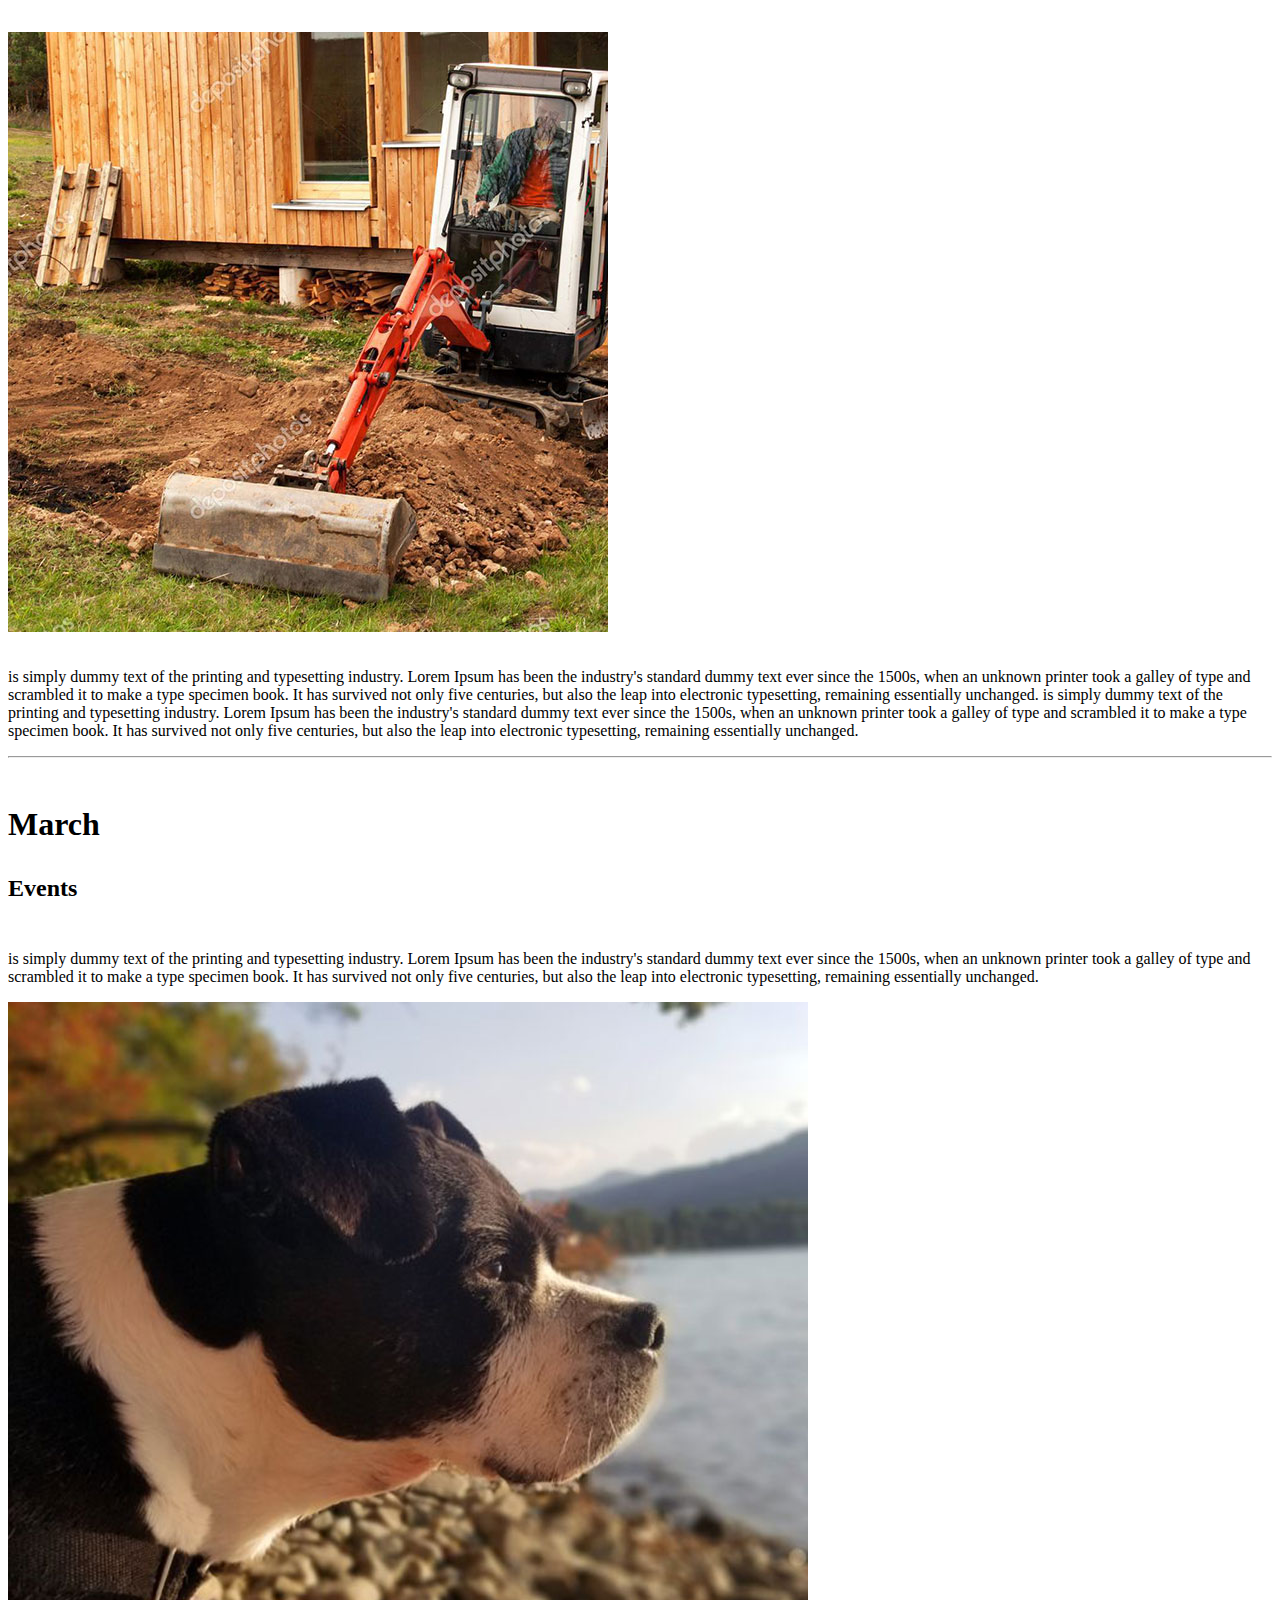
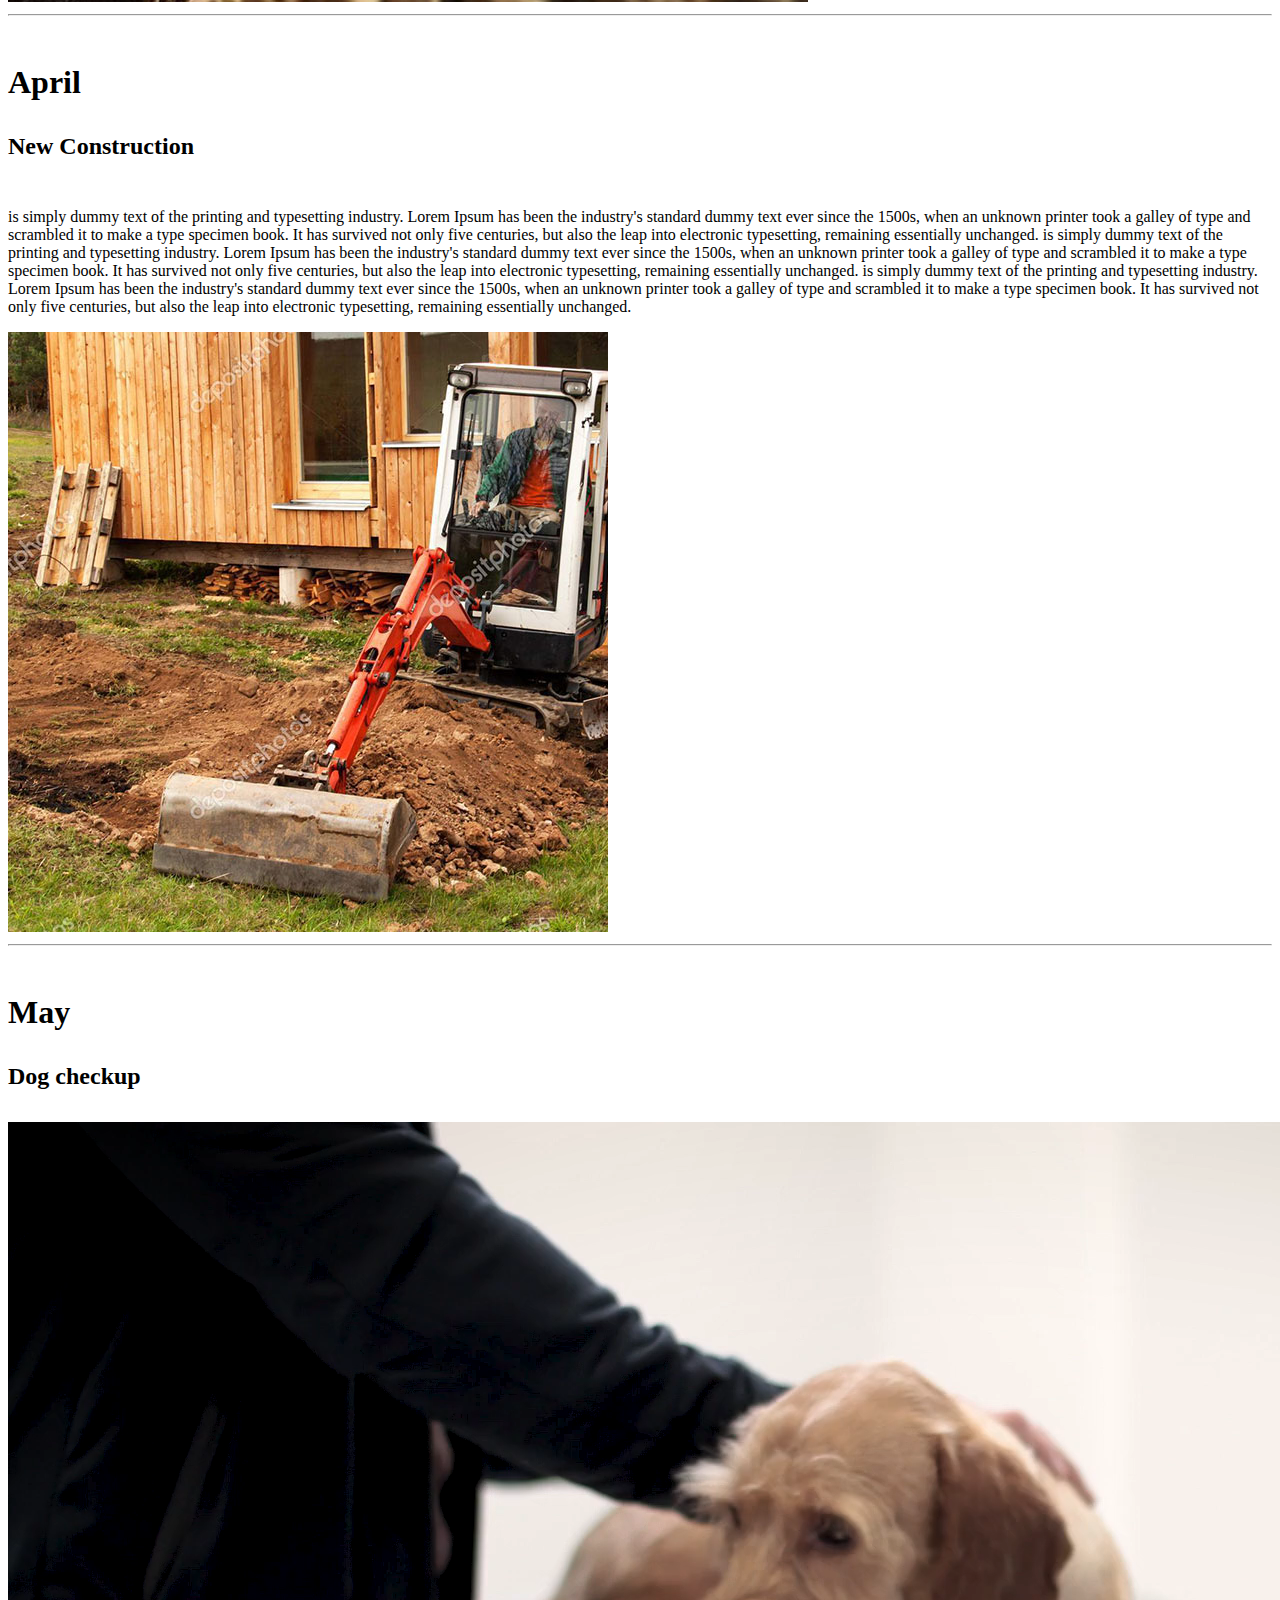
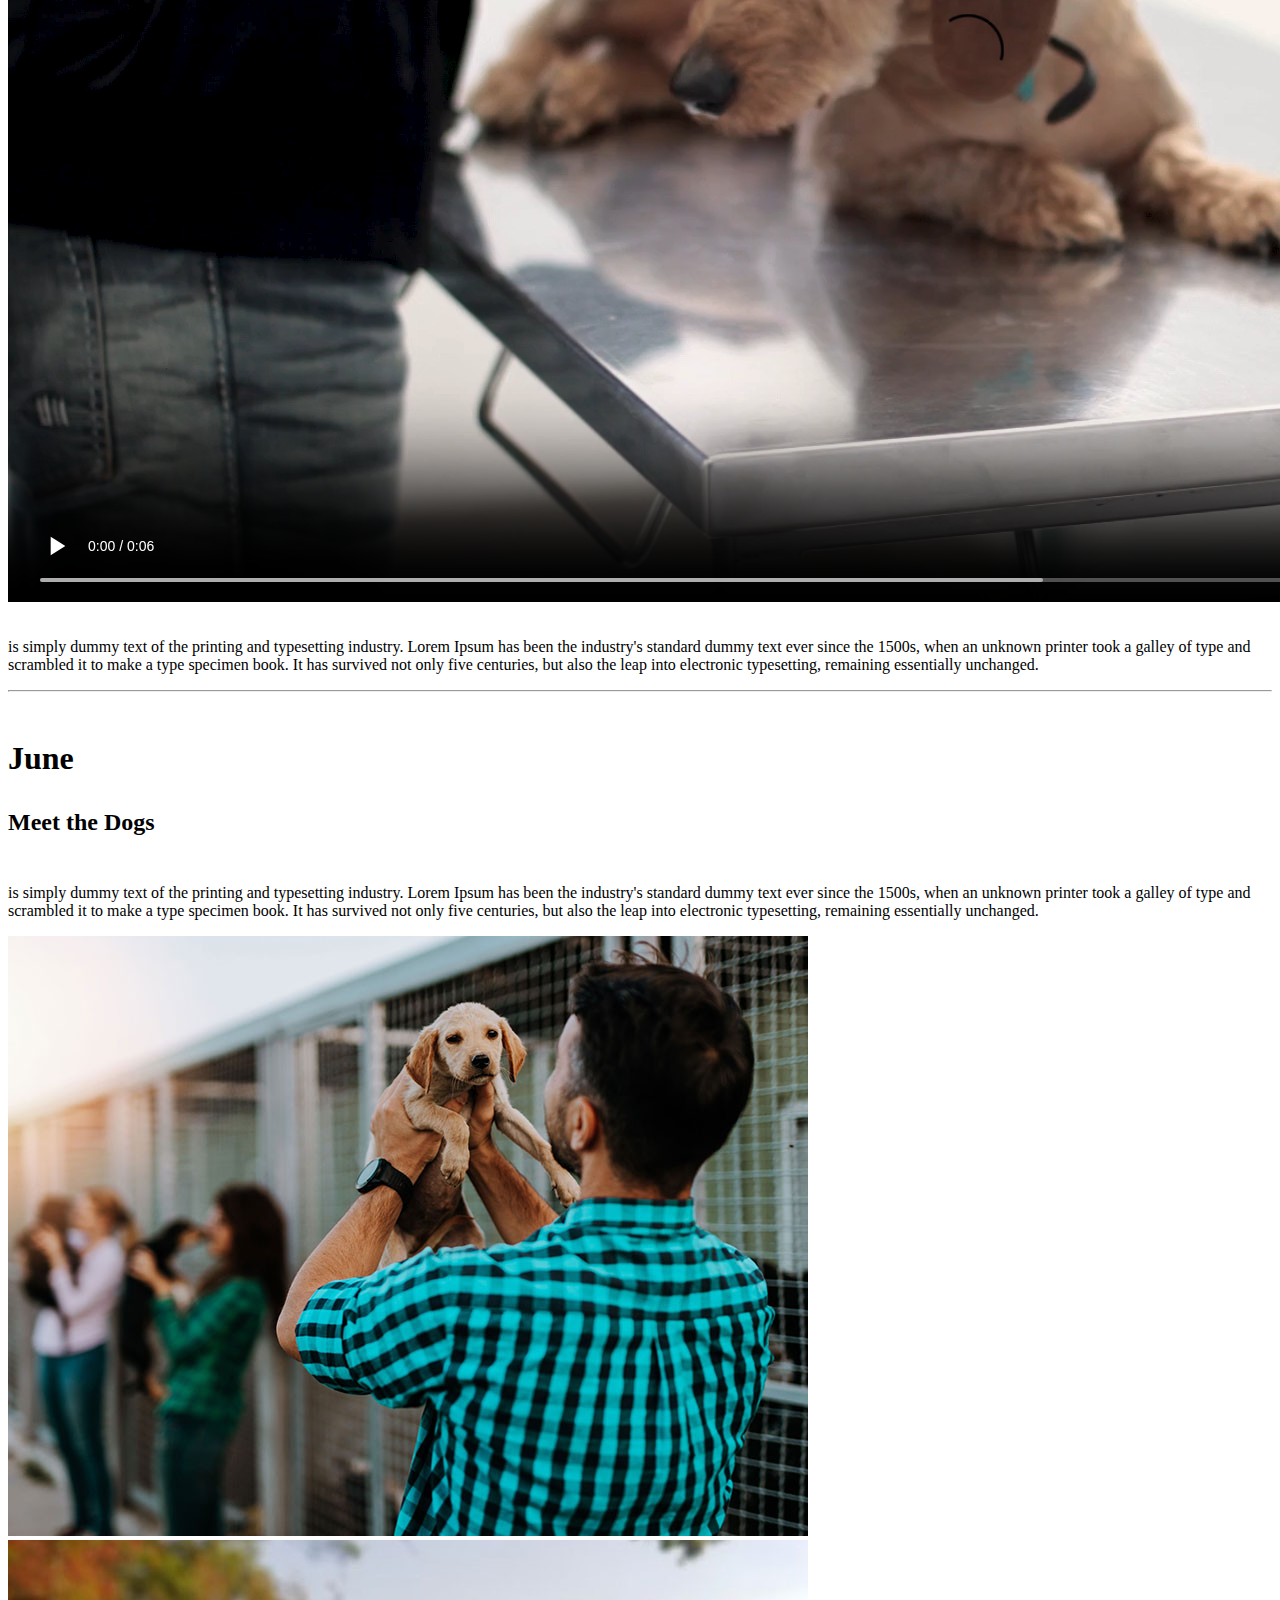
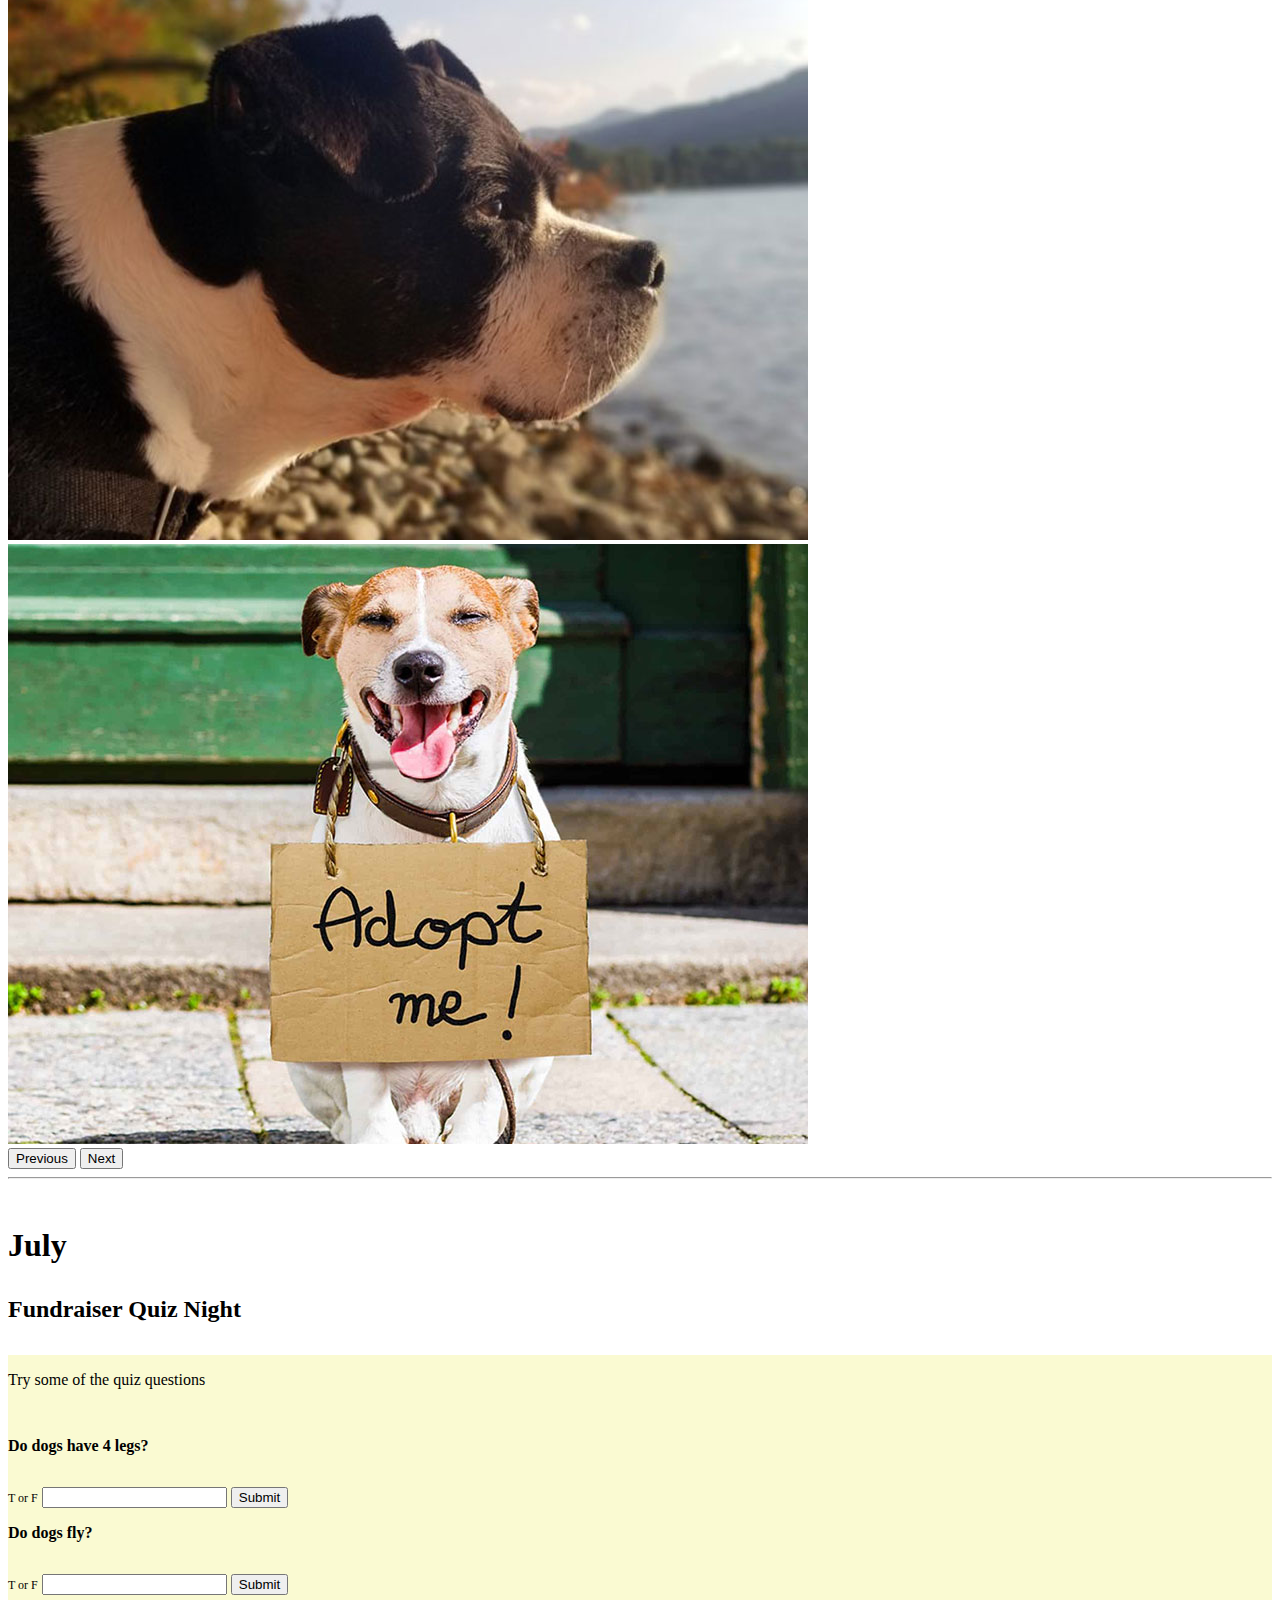
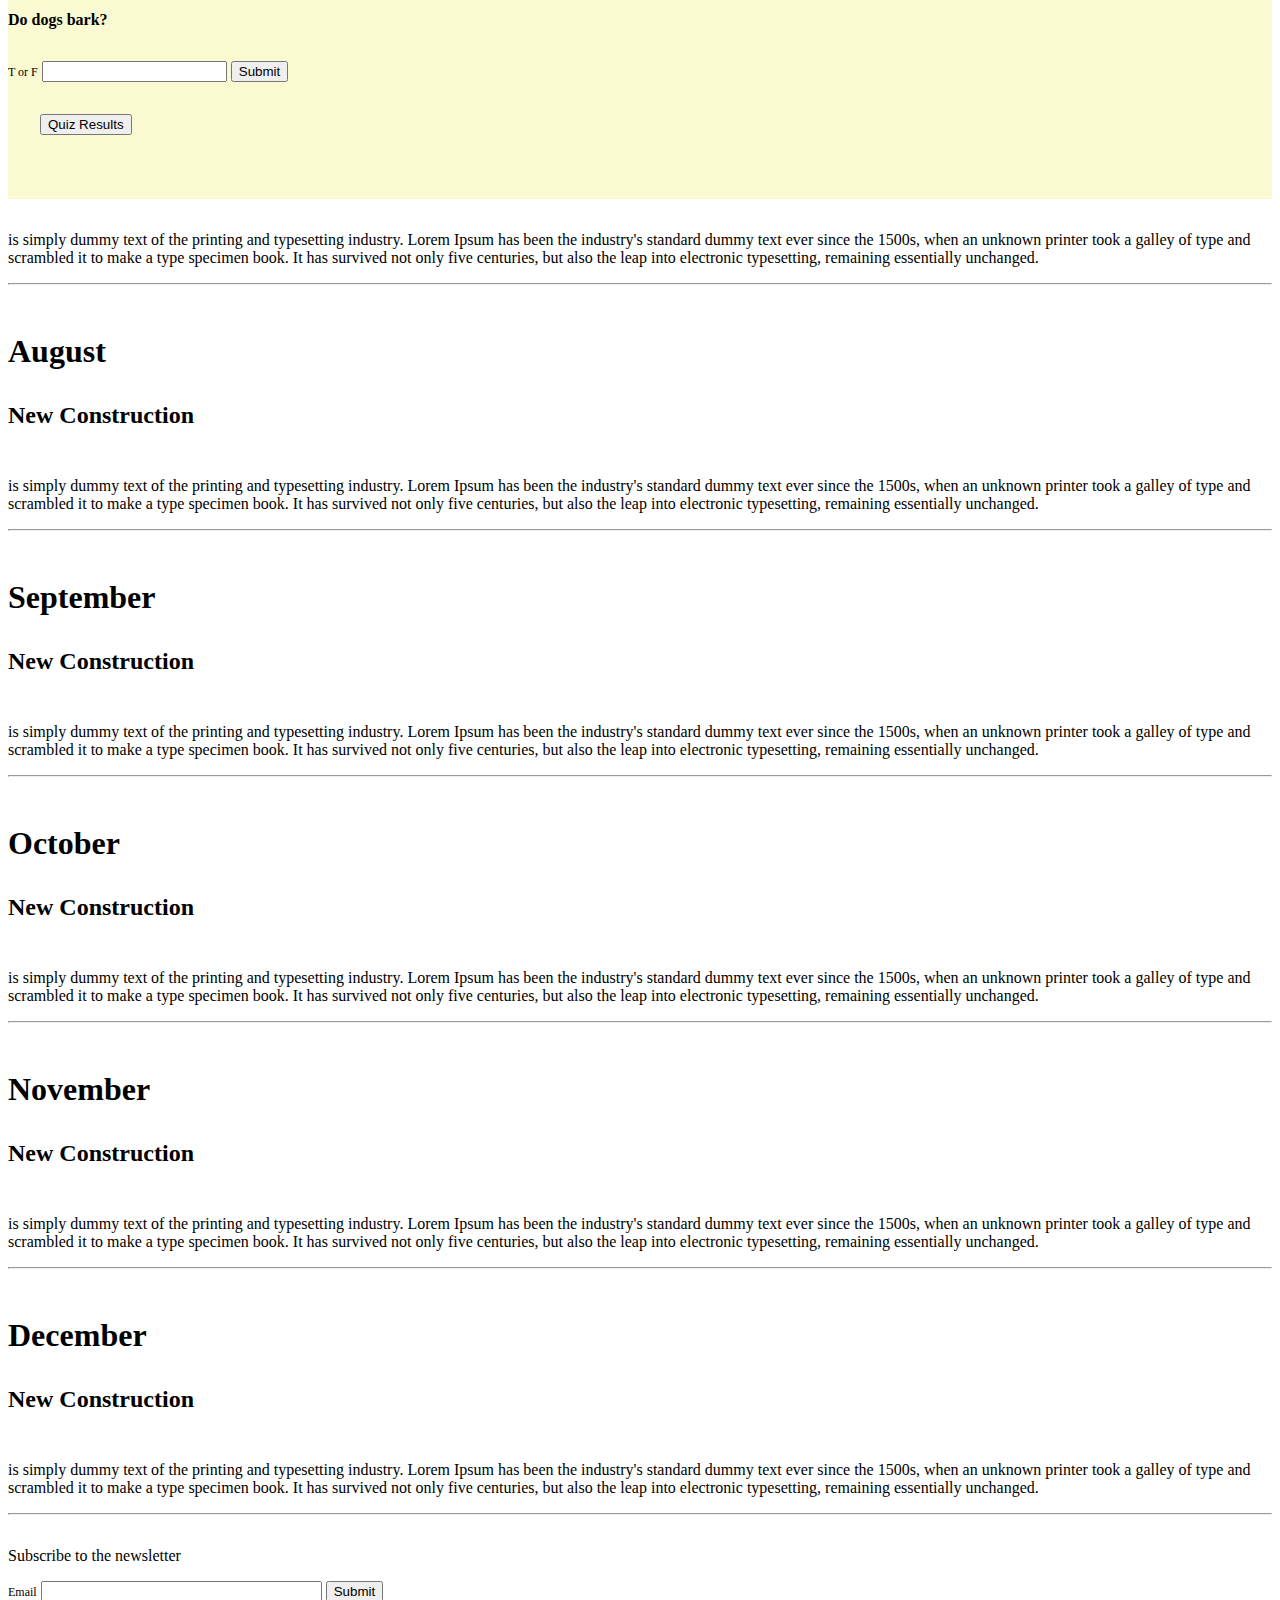
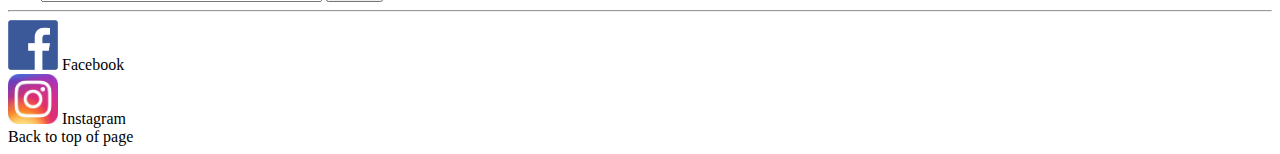
<file: newsletter/index.html>
<!DOCTYPE html>
<html lang="en">
	<head>
		<title>newsletter</title>
        
        <!--Cathal: Meta Description/keywords-->
        <meta charset="UTF-8">
        <meta name="viewport" content="width=device-width, initial-scale=1">
        <meta name = "description" content = "Dog Rescue, events">
        <meta name = "keywords" content = "dog, rescue, Ireland, newsletter, events">

		<link href="https://cdn.jsdelivr.net/npm/bootstrap@5.1.3/dist/css/bootstrap.min.css" rel="stylesheet" integrity="sha384-1BmE4kWBq78iYhFldvKuhfTAU6auU8tT94WrHftjDbrCEXSU1oBoqyl2QvZ6jIW3" crossorigin="anonymous">
		<link rel="stylesheet" href="../style/style.css" />

        <!-- Cathal: jQuery Light slider links -->
        <script src="https://ajax.googleapis.com/ajax/libs/jquery/3.5.1/jquery.min.js"></script>
         
    
    </head> 
	<body class="Main">
        <!--James: header--> 
        <section class="container">
            <div class="row">
            <a href = "../index.html"><img src="../img/dogHeader2.jpeg" alt="Adopt Dont Shop" class="col-lg-12 col-sm-12"></a>   
            </div>
        </section>

        <!--James: nav bar--> 
        <!--Cathal: pathing and links for pages.--> 
        <section class= "row">    
            <nav class="navbar navbar-expand-lg navbar-light bg-light nav1  ">
                <div class="container">
                  <nav class="navbar navbar-light">
                  <div >
                      
                          <button class="navbar-toggler" type="button" data-bs-toggle="collapse" data-bs-target="#navbarNav" aria-controls="navbarNav" aria-expanded="false" aria-label="Toggle navigation">
                          <span class="navbar-toggler-icon"></span>
                          </button>
                      
                  </div>
                  <div class="collapse navbar-collapse row" id="navbarNav">
                    <ul class="navbar-nav ">
                      <li class="nav-item d-flex justify-content-center col-lg-2">
                      <!--Pathing for home page-James Shaw-->
                        <a class="nav-link active" aria-current="page" href="../index.html">Home</a>
                      </li>
                      <li class="nav-item d-flex justify-content-center col-lg-2">
                        <a class="nav-link" href="index.html">Newsletter</a>
                      </li>
                      <li class="nav-item d-flex justify-content-center col-lg-2">
                        <a class="nav-link" href="../adopt/index.html">Adopt</a>
                      </li>
                      <li class="nav-item d-flex justify-content-center col-lg-2">
                        <a class="nav-link" href="../contact/index.html">Contact</a>
                      </li>
                    </ul>
                  </div>
                </div>
              </nav>
                      
            </section>
    

        <!--Cathal: Search bar/Scroll to month-->
        <section class = "container">
        
           <div class = "row">
                <h1>Newsletter</h1>
                <p>Keep up to date with what we are doing at Dog Rescue Ireland with our monthly newsletter</p>

                <!--Cathal: Dropdown Button-->   
                <button onclick = "monthselect()" class = "mx-auto col-sm-12 col-lg-4 monthUserSelect"> Find events by month</button>
                    <div id = "myDropdown" class = "dropDownContent">
                            
                        <div class = "row monthListClass" id = "monthList">
                            <!--Cathal: A tags to link each month to the corresponding div/h1 -->
                                <a class = "col-sm-12 col-lg-4 float-left" href="#jan">January</a>
                                <a class = "col-sm-12 col-lg-4 float-left" href="#feb">February</a>
                                <a class = "col-sm-12 col-lg-4 float-left" href="#march">March</a>
                                <a class = "col-sm-12 col-lg-4 float-left" href="#april">April</a>
                                <a class = "col-sm-12 col-lg-4 float-left" href="#may">May</a>
                                <a class = "col-sm-12 col-lg-4 float-left" href="#june">June</a>
                                <a class = "col-sm-12 col-lg-4 float-left" href="#july">July</a>
                                <a class = "col-sm-12 col-lg-4 float-left" href="#aug">August</a>
                                <a class = "col-sm-12 col-lg-4 float-left" href="#sept">September</a>
                                <a class = "col-sm-12 col-lg-4 float-left" href="#oct">October</a>
                                <a class = "col-sm-12 col-lg-4 float-left" href="#nov">November</a>
                                <a class = "col-sm-12 col-lg-4 float-left" href="#dec">December</a>
                        </div>
                                            
                    </div>
           </div>
           <hr>
        </section>
        

        <section class = "container content">
           
                <!--James Shaw January content-->
                <div class = "container">
                    <h1 id = "jan" class = "monthH1">January</h1>
                    <h2>Meet the Dogs</h2>
                    <div class = "row">
                        <div id="poll" class="col-lg-6 col-sm-12">
                            <h3>Vote for the Goodest Boy</h3>
                            <form id="dogForm">
        
                            Butch: <input type="radio" name="vote" value="Butch" onclick="getVote(this.value)"><br>
                            Simon: <input type="radio" name="vote" value="Simon" onclick="getVote(this.value)"><br>
                            Dougal: <input type="radio" name="vote" value="2" onclick="getVote(this.value)"><br>
                            Finch: <input type="radio" name="vote" value="3" onclick="getVote(this.value)">
                            <div>
        
                            <button class = "submitBtn" id = submitButton onclick = "dogVote()">submit</button>
                            </form>
                        </div> 
                    </div>
                   
                    <!--James Shaw carousel BootStrap-->
                    <div id="carousel" class="carousel slide carousel-fade col-lg-6 col-sm-12" data-bs-ride="carousel" >
                        <div class="carousel-inner">
                            <div class="carousel-item active" data-interval="2000">
                                <!-- added paths to images-->
                                    <img src="../adopt/adoptDogs/adoptTwo.jpg" class="d-block w-100" alt="Butch">
                                    <div class="carousel-caption d-none d-md-block">
                                        <h1>Butch</h1>
                                    </div>
                                </div>
                                <div class="carousel-item" data-interval="500">
                                    <img src="../adopt/adoptDogs/adoptFour.jpg" class="d-block w-100" alt="Simon">
                                    <div class="carousel-caption d-none d-md-block">
                                        <h1>Simon</h1>
                                    </div>
                                </div>
                                <div class="carousel-item" data-interval="500">
                                    <img src="../adopt/adoptDogs/Dougal.jpg" class="d-block w-100" alt="Dougal">
                                    <div class="carousel-caption d-none d-md-block">
                                        <h1>Dougal</h1>
                                    </div>
                                </div>
                                <div class="carousel-item" data-interval="500">
                                    <img src="../adopt/adoptDogs/adoptThree.jpg" class="d-block w-100" alt="Finch">
                                    <div class="carousel-caption d-none d-md-block">
                                        <h1>Finch</h1>
                                    </div>
                                </div>
                                </div>
                                <!--Prev/next buttons-->
                                <button class="carousel-control-prev" type="button" data-bs-target="#carousel" data-bs-slide="prev">
                                <span class="carousel-control-prev-icon" aria-hidden="true"></span>
                                <span class="visually-hidden">Previous</span>
                                </button>
                                
                                <button class="carousel-control-next" type="button" data-bs-target="#carousel" data-bs-slide="next">
                                <span class="carousel-control-next-icon" aria-hidden="true"></span>
                                <span class="visually-hidden">Next</span>
                                </button>
                                </div>
                            </div>
                        </div>
                    </div>
                    <hr>
    
                <!--Feb content-->
                <div class = "section">
                    <div class = "row">
                        <h1 id = "feb" class = "monthH1">Feb</h1>
                        <h2>New Construction</h2>

                        <img class = "mx-auto col-lg-6 col-sm-12" src="../Images/Site.jpg" alt="Construction site">  

                        <p class = "mx-auto col-lg-6 col-sm-12" >
                            is simply dummy text of the printing and typesetting industry. 
                            Lorem Ipsum has been the industry's standard dummy text ever since the 1500s, 
                            when an unknown printer took a galley of type and scrambled it to make a type specimen
                            book. It has survived not only five centuries, but also the leap into electronic 
                            typesetting, remaining essentially unchanged.
                            is simply dummy text of the printing and typesetting industry. 
                            Lorem Ipsum has been the industry's standard dummy text ever since the 1500s, 
                            when an unknown printer took a galley of type and scrambled it to make a type specimen
                            book. It has survived not only five centuries, but also the leap into electronic 
                            typesetting, remaining essentially unchanged.  
                        </p>               
                    </div>
                </div>
                <hr>
                        
                <!--Cathal: March content-->
                <div class = "container " >
                    <h1 id = "march" class = "monthH1" >March</h1>
                    <h2>Events</h2>
                    <div class = "row">
                        <p class = "col-sm-12 col-lg-6">
                            is simply dummy text of the printing and typesetting industry. 
                            Lorem Ipsum has been the industry's standard dummy text ever since the 1500s, 
                            when an unknown printer took a galley of type and scrambled it to make a type specimen
                            book. It has survived not only five centuries, but also the leap into electronic 
                            typesetting, remaining essentially unchanged. 
                        </p>
                        <img class = "col-sm-12 col-lg-6" src="../Images/Dog2.jpg" class="d-block w-100" alt="daia">
                    </div>
                </div>
                <hr>
    
                <!--Cathal: April content-->
                <div class = "container" >
                    <h1 id = "april" class = "monthH1">April</h1>
                    <h2>New Construction</h2>
                    <div class = "row">        
                        <p class = "mx-auto col-lg-6 col-sm-12">
                            is simply dummy text of the printing and typesetting industry. 
                            Lorem Ipsum has been the industry's standard dummy text ever since the 1500s, 
                            when an unknown printer took a galley of type and scrambled it to make a type specimen
                            book. It has survived not only five centuries, but also the leap into electronic 
                            typesetting, remaining essentially unchanged.  

                            is simply dummy text of the printing and typesetting industry. 
                            Lorem Ipsum has been the industry's standard dummy text ever since the 1500s, 
                            when an unknown printer took a galley of type and scrambled it to make a type specimen
                            book. It has survived not only five centuries, but also the leap into electronic 
                            typesetting, remaining essentially unchanged.  

                            is simply dummy text of the printing and typesetting industry. 
                            Lorem Ipsum has been the industry's standard dummy text ever since the 1500s, 
                            when an unknown printer took a galley of type and scrambled it to make a type specimen
                            book. It has survived not only five centuries, but also the leap into electronic 
                            typesetting, remaining essentially unchanged.   
                        </p>
                        <!--Cathal:Added image-->
                        <img class = "mx-auto col-lg-6 col-sm-12" src="../Images/Site.jpg" alt="Contruction site">
                    </div>
                </div>
                <hr>

                <!--Cathal: May content-->
                <div class = "container" >
                    <h1 id = "may" class = "monthH1">May</h1>
                    <h2>Dog checkup</h2>
                    <div class = "row">
                         <!--Added mp4 video using source tag-. Title instead of alt-->
                         <video class = "mx-auto col-lg-6 col-sm-12" controls title = "Dog at vet">
                            <source src="../Images/Dog_vid.mp4" type="video/mp4">
                        </video>

                        <p class = "mx-auto col-lg-6 col-sm-12">
                            is simply dummy text of the printing and typesetting industry. 
                            Lorem Ipsum has been the industry's standard dummy text ever since the 1500s, 
                            when an unknown printer took a galley of type and scrambled it to make a type specimen
                            book. It has survived not only five centuries, but also the leap into electronic 
                            typesetting, remaining essentially unchanged.
                        </p>
                       
                    </div>
                </div>
                <hr>

                <!--June content-->
                <div class = "container">
                    <h1 id = "june" class = "monthH1">June</h1>
                    <h2>Meet the Dogs</h2>
                    <div class = "row">
                        <p class = " mx-auto col-lg-6 col-sm-12">
                            is simply dummy text of the printing and typesetting industry. 
                            Lorem Ipsum has been the industry's standard dummy text ever since the 1500s, 
                            when an unknown printer took a galley of type and scrambled it to make a type specimen
                            book. It has survived not only five centuries, but also the leap into electronic 
                            typesetting, remaining essentially unchanged.
                        
                        </p>
                        <!--Cathal: BootStrap Carousel/Added fade transitions in CSS/attempted to change speed of carousel with data interval-->
                        <div id="carousel" class="carousel slide carousel-fade col-lg-6 col-sm-12" data-bs-ride="carousel" >
                        <div class="carousel-inner">
                            <div class="carousel-item active" data-interval="2000">
                            <!-- added paths to images-->
                                <img src="../Images/Dog1.jpg" class="d-block w-100" alt="dog 1">
                            </div>
                            <div class="carousel-item" data-interval="2000">
                                <img src="../Images/Dog2.jpg" class="d-block w-100" alt="daia">
                            </div>
                            <div class="carousel-item" data-interval="500">
                                <img src="../Images/Dog3.jpg" class="d-block w-100" alt="dog 2">
                            </div>
                        </div>
                        <!--Prev/next buttons-->
                        <button class="carousel-control-prev" type="button" data-bs-target="#carousel" data-bs-slide="prev">
                            <span class="carousel-control-prev-icon" aria-hidden="true"></span>
                            <span class="visually-hidden">Previous</span>
                        </button>
                        <button class="carousel-control-next" type="button" data-bs-target="#carousel" data-bs-slide="next">
                            <span class="carousel-control-next-icon" aria-hidden="true"></span>
                            <span class="visually-hidden">Next</span>
                        </button>
                        </div>
                        
                    </div>
                </div>
                </div>
                <hr>

                <!--July content-->
                <!--Cathal: Quiz questions JavaScript-->
                <div class = "container">
                    <h1 id = "july" class = "monthH1">July</h1>
                    <h2>Fundraiser Quiz Night</h2>

                    <div class ="row">
                        <!--Cathal: Quiz inputs-->
                        <div  class=" mx-auto col-lg-6 col-sm-12 quiz">
                            <p>Try some of the quiz questions<p>
                                <div id = "questionFormat">
                                    <!--Question 1 input-->
                                    <div id = "question1">
                                        <h4 id = "question_1">Do dogs have 4 legs?</h4>
                                        <!--label for text input, add font weight to differentiate from question text-->
                                        <label for = "trueFalse">T or F</label>
                                        <!--text input-->
                                        <input type = "text" id = "userAns1" name = "trueFalse">
                                        <!--Submit input(button) calls question() function-->
                                        <input type = "submit" id = "ansBtn1" onclick="question1()" class = "submitBtn">
                                    </div>

                                    <!--Question 2 input-->
                                    <div id = "question2">
                                        <h4 id = "question_2">Do dogs fly?</h4>
                                        <label for = "trueFalse">T or F</label>
                                        <input type = "text" id = "userAns2" name = "trueFalse">
                                        <input type = "submit" id = "ansBtn2" onclick="question2()" class = "submitBtn">
                                    </div>

                                    <!--Question 3 input-->
                                    <div id = "question3">
                                        <h4 id = "question_3">Do dogs bark?</h4>
                                        <label for = "trueFalse">T or F</label>
                                        <input type = "text" id = "userAns3" name = "trueFalse">
                                        <input type = "submit" id = "ansBtn3" onclick="question3()" class = "submitBtn">
                                    </div>

                                    <!--Submit input(button) calls getResult() function-->
                                    
                                    <Button id = "resultsBtn" onclick="getResults()">Quiz Results</Button>
                                    <!-- p tag to add text telling the user 'all questions must be answered' with .innerHTML-->
                                    <p id = "unanswered"></p>
                                </div>
                        </div>

                        <p class ="mx-auto col-lg-6 col-sm-12">
                            is simply dummy text of the printing and typesetting industry. 
                            Lorem Ipsum has been the industry's standard dummy text ever since the 1500s, 
                            when an unknown printer took a galley of type and scrambled it to make a type specimen
                            book. It has survived not only five centuries, but also the leap into electronic 
                            typesetting, remaining essentially unchanged.
                        
                        </p>

                    </div>
                </div>
                <hr>

                <!--August content-->
                <div class = "container">
                    <h1 id = "aug" class = "monthH1">August</h1>
                    <h2>New Construction</h2>
                    <div class = "row">
                        <p>
                            is simply dummy text of the printing and typesetting industry. 
                            Lorem Ipsum has been the industry's standard dummy text ever since the 1500s, 
                            when an unknown printer took a galley of type and scrambled it to make a type specimen
                            book. It has survived not only five centuries, but also the leap into electronic 
                            typesetting, remaining essentially unchanged.  
                        
                        </p>
                        <!--New jQuery slider-->
                   

                    </div>
                </div>
                <hr>

                 <!--September content-->
                 <div class = "container">
                    <h1 id = "sept" class = "monthH1">September</h1>
                    <h2>New Construction</h2>
                    <div class = "row">
                        <p>
                            is simply dummy text of the printing and typesetting industry. 
                            Lorem Ipsum has been the industry's standard dummy text ever since the 1500s, 
                            when an unknown printer took a galley of type and scrambled it to make a type specimen
                            book. It has survived not only five centuries, but also the leap into electronic 
                            typesetting, remaining essentially unchanged.  
                        
                        </p>
                        <!--New jQuery slider-->
                   

                    </div>
                </div>
                <hr>

                <!--October content-->
                <div class = "container">
                    <h1 id = "oct" class = "monthH1">October</h1>
                    <h2>New Construction</h2>
                    <div class = "row">
                        <p>
                            is simply dummy text of the printing and typesetting industry. 
                            Lorem Ipsum has been the industry's standard dummy text ever since the 1500s, 
                            when an unknown printer took a galley of type and scrambled it to make a type specimen
                            book. It has survived not only five centuries, but also the leap into electronic 
                            typesetting, remaining essentially unchanged.  
                        
                        </p>
                    </div>
                </div>
                <hr>

                <!--November content-->
                <div class = "container">
                    <h1 id = "nov" class = "monthH1">November</h1>
                    <h2>New Construction</h2>
                    <div class = "row">
                        <p>
                            is simply dummy text of the printing and typesetting industry. 
                            Lorem Ipsum has been the industry's standard dummy text ever since the 1500s, 
                            when an unknown printer took a galley of type and scrambled it to make a type specimen
                            book. It has survived not only five centuries, but also the leap into electronic 
                            typesetting, remaining essentially unchanged.  
                        
                        </p>
                    </div>
                </div>
                <hr>

                 <!--December content-->
                <div class = "container">
                    <h1 id = "dec" class = "monthH1">December</h1>
                    <h2>New Construction</h2>
                    <div class = "row">
                        <p>
                            is simply dummy text of the printing and typesetting industry. 
                            Lorem Ipsum has been the industry's standard dummy text ever since the 1500s, 
                            when an unknown printer took a galley of type and scrambled it to make a type specimen
                            book. It has survived not only five centuries, but also the leap into electronic 
                            typesetting, remaining essentially unchanged.  
                        
                        </p>
                    </div>
                </div>
                <hr>
        </section>
        
        <!--Cathal: Email input for subscription. Used jQuery for valiadtion-->
        <section class = "container">
            <div class = "row" id  = "subscribe">
            <p class = "col-lg-4">Subscribe to the newsletter</p>
            
            <form id = "subscribeForm">
                <label for="emailSub" >Email</label>
                <!--text Input-->
                <input type="text"  name="UserEmail" id="UserEmail" value="" size="32" />
                <!--Submit button-->
                <input type="submit" value="Submit" id="btn-submit" />
            </form>

            </div>
                   <!--Cathal: Footer -->
      
        <!--Cathal: Footer -->
		<!--James: Icons Social links-->
		<footer >
			<hr>
			<!--James: Icons Social links-->
			<div class ="row">
				<div class = "row">
					<div class = "col-lg-2 col-sm-3">
						<img src="../img/social/facebook.jpg" alt="Facebook" height="50" width="50" >
						<a href="https://www.facebook.com/DogsTrust/" target="_blank">Facebook</a>
					</div>
					<!-- <div class="col-1">
						<a class="col-3" href="https://www.facebook.com/DogsTrust/">Facebook</a>
					</div> -->
					<div class="col-lg-2 col-sm-3">
						<img src="../img/social/insta.jpg" alt="Instagram" height="50" width="50" >
						<a href="https://www.instagram.com/mylovelyhorserescue/?hl=en" target="_blank">Instagram</a>
					</div>
				
					<!--Cathal: back to top button-->
					<a class = "col-lg-2 col-sm-6 " href="#top">Back to top of page</a>
				</div>
			</div>    
		</footer>    
        </section>
        
		<script src="https://cdn.jsdelivr.net/npm/@popperjs/core@2.10.2/dist/umd/popper.min.js" integrity="sha384-7+zCNj/IqJ95wo16oMtfsKbZ9ccEh31eOz1HGyDuCQ6wgnyJNSYdrPa03rtR1zdB" crossorigin="anonymous"></script>
		<script src="https://cdn.jsdelivr.net/npm/bootstrap@5.1.3/dist/js/bootstrap.min.js" integrity="sha384-QJHtvGhmr9XOIpI6YVutG+2QOK9T+ZnN4kzFN1RtK3zEFEIsxhlmWl5/YESvpZ13" crossorigin="anonymous"></script>
       
        <script src="aboutScript.js"></script>

    </body>
</html>
</file>
<file: style/style.css>
h4{
    margin-top: 1rem;
    margin-bottom: 1rem;
}

p{
    font-size: 12pt;
    padding-top: 1rem ;
}

a{
    text-align: center;
    font-size: 12pt;
    padding-top: 1rem ;
    color: black;
    text-decoration: none;
    margin-bottom: 2rem;
}

.nav-item{
    padding-left: 7rem;
    padding-right: 7rem;
    
}
.navbar{
    text-align: center;
} 

/* Cathal: Contact Page Styles-------------------*/

.contactContainer{
    padding: 2rem;
}

.address{
    background-color: lightgoldenrodyellow;
}

.map{
    padding-right: 2rem; 
}

.messageBox{
    height: 10rem;   
}

.submitBtn{
    margin-top: 1rem;
}


/* Cathal: iframe google map responsive */
.map-responsive{
    overflow:hidden;
    padding-bottom:56.25%;
    position:relative;
    height:0;
}
.map-responsive iframe{
    left:0;
    top:0;
    height:100%;
    width:100%;
    position:absolute;
}

/*Cathal: NewsletterPage ------------------------*/

#monthList{
    margin:0;
    padding: 0;
    background-color:  lightgoldenrodyellow;
}
.monthH1{
    margin-top: 3rem;
    margin-bottom: 2rem; 
}

h2{
    margin-top: 2rem;
    margin-bottom: 2rem; 
}

/*Cathal:  Month Drop down show/hide --*/

.dropDownContent {
    display: none;
}
.show {display: block;}


    

/*Cathal: jQuery slider */
#slider {
    position: relative;
    overflow: hidden;
    margin: 20px auto 0 auto;
    border-radius: 4px;
}
    
#slider ul {
    position: relative;
    margin: 0;
    padding: 0;
    height: 200px;
    list-style: none;
}

/* Phone Size
/* @media only screen and (max-width: 300px) {
    #slider ul li {
        position: relative;
        display: block;
        float: left;
        margin: 0;
        padding:0px;
        max-width: 100px;
        max-height: 50px;
        background: #ccc;
        text-align: center;
        line-height: 300px;

        }
} */

/* Phone Size */
@media only screen and (max-width: 1200px) {
    #slider ul li {
        position: relative;
        display: block;
        float: left;
        margin: 0;
        
        max-width: 500px;
        max-height: 400px;
        background: #ccc;
        text-align: center;
        line-height: 300px;
    
    }
}
    
a.control_prev, a.control_next {
    position: absolute;
    top: 40%;
    z-index: 999;
    display: block;
    padding: 3% 3%;
    width: auto;
    height: auto;
    background: #2a2a2a;
    color: #fff;
    text-decoration: none;
    font-weight: 600;
    font-size: 18px;
    opacity: 0.8;
    cursor: pointer;
}
    
a.control_prev:hover, a.control_next:hover {
    opacity: 1;
    
}
    
a.control_prev {
    border-radius: 0 2px 2px 0;
}
    
a.control_next {
    right: 0;
    border-radius: 2px 0 0 2px; 
}



   
/*Cathal: bootstrap fade in transitions  ---*/
.carousel-item {
    transition: transform 0.6s ease-in-out;
}
  
  .carousel-fade .active.carousel-item-start,
  .carousel-fade .active.carousel-item-end {
    transition: opacity 0.5s 0.5s;
}

.quiz{
    background-color: lightgoldenrodyellow;
}

/* Cathal: Quiz section ---*/
#resultsBtn{
    margin: 2rem;
}
.submitBtn{
    margin-top: 1rem;
}
label{
    font-size: 12px;
}
    

/*Cathal: new jQuery Slider_January----*/
/* img {
    width: 100%;
}
.height {
    height: 10px;
} */
       
/* Image-container design */
/* .image-container {
    max-width: 800px;
    position: relative;
    margin: auto;
}
       
.next {
    right: 0;
}
        */
/* Next and previous icon design */
/* .previous,
.next {
    cursor: pointer;
    position: absolute;
    top: 50%;
    padding: 10px;
    margin-top: -25px;
} */
       
/* caption decorate */
/* .captionText {
    color: #000000;
    font-size: 14px;
    position: absolute;
    padding: 12px 12px;
    bottom: 8px;
    width: 100%;
    text-align: center;
} */
       
 /* Slider image number */
/* .slideNumber {
    background-color: #5574C5;
    color: white;
    border-radius: 25px;
    right: 0;
    opacity: .5;
    margin: 5px;
    width: 30px;
    height: 30px;
    text-align: center;
    font-weight: bold;
    font-size: 24px;
    position: absolute;
}
.fa {
    font-size: 32px;
}
       
.fa:hover {
    transform: rotate(360deg);
    transition: 1s;
    color: white;
}
       
.footerdot {
    cursor: pointer;
    height: 15px;
    width: 15px;
    margin: 0 2px;
    background-color: #bbbbbb;
    border-radius: 50%;
    display: inline-block;
    transition: background-color 0.5s ease;
}
       
.active,
.footerdot:hover {
    background-color: black;
} */
</file>
